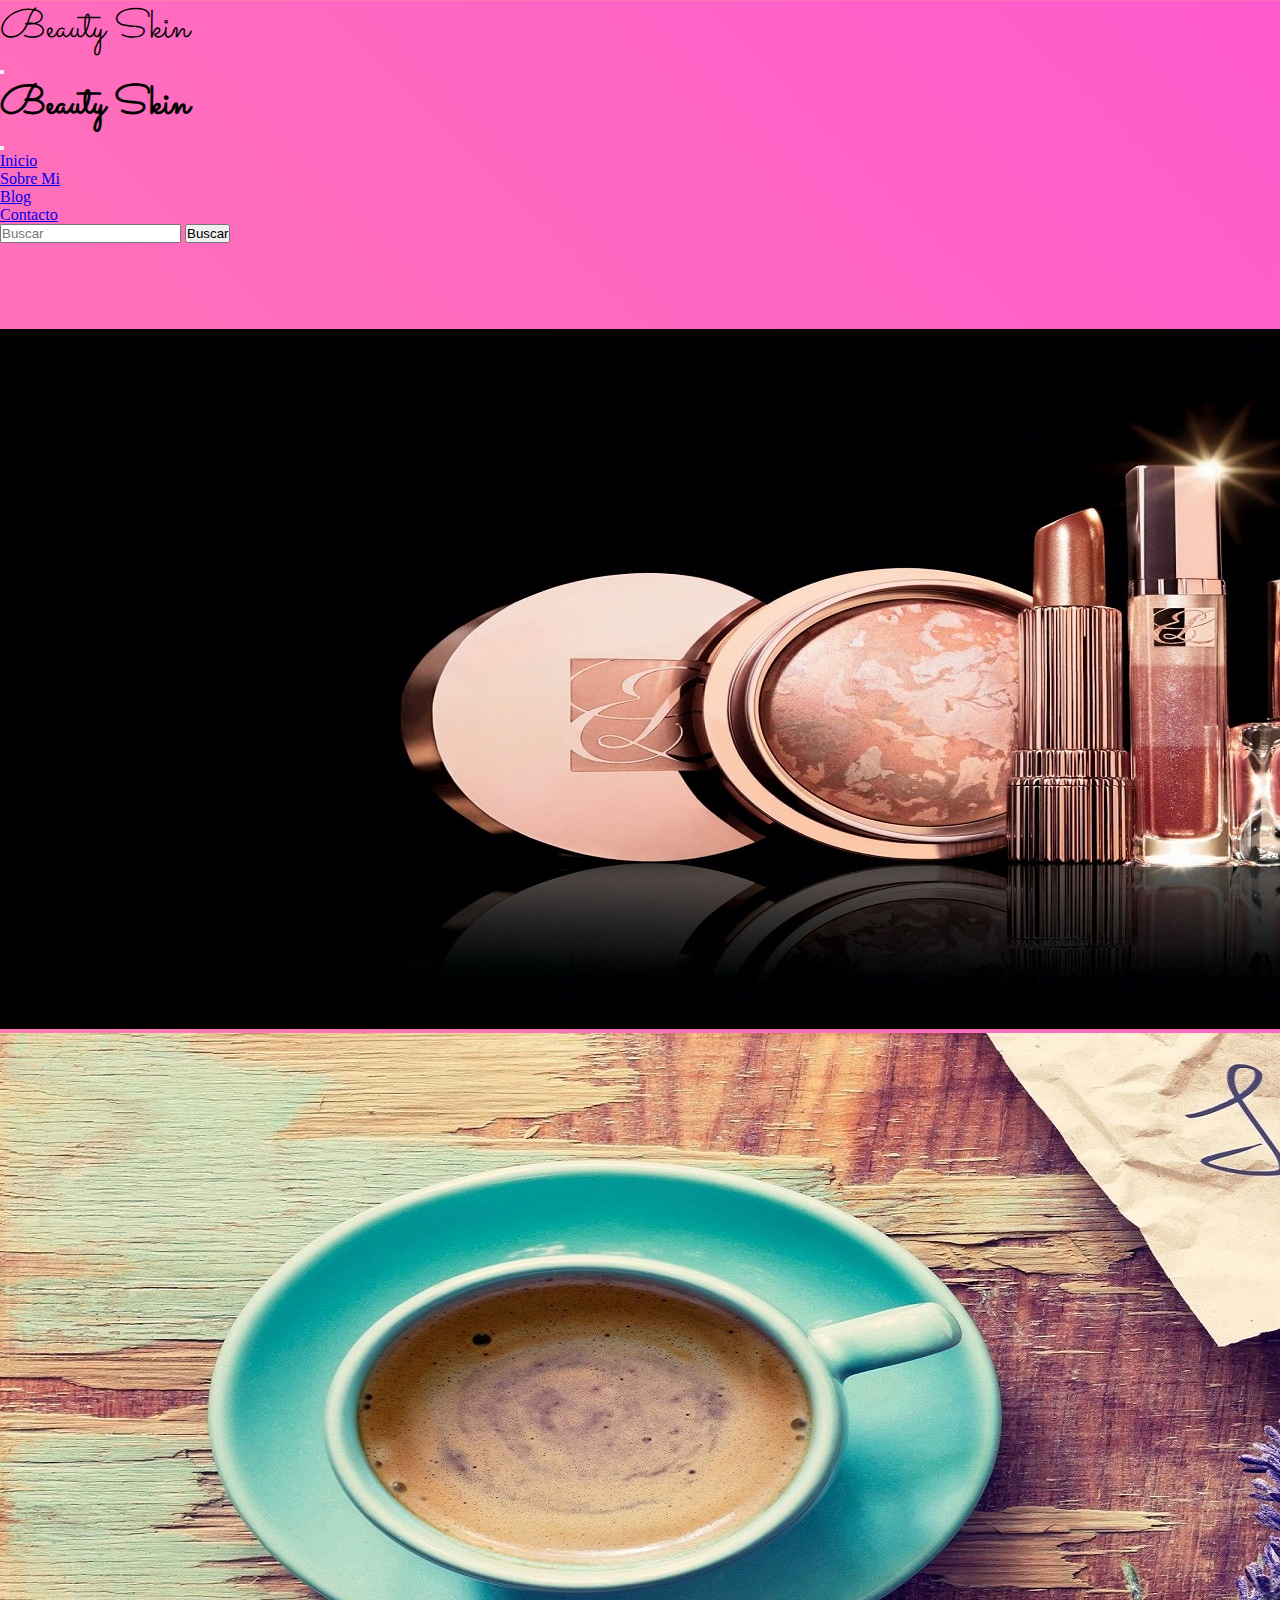
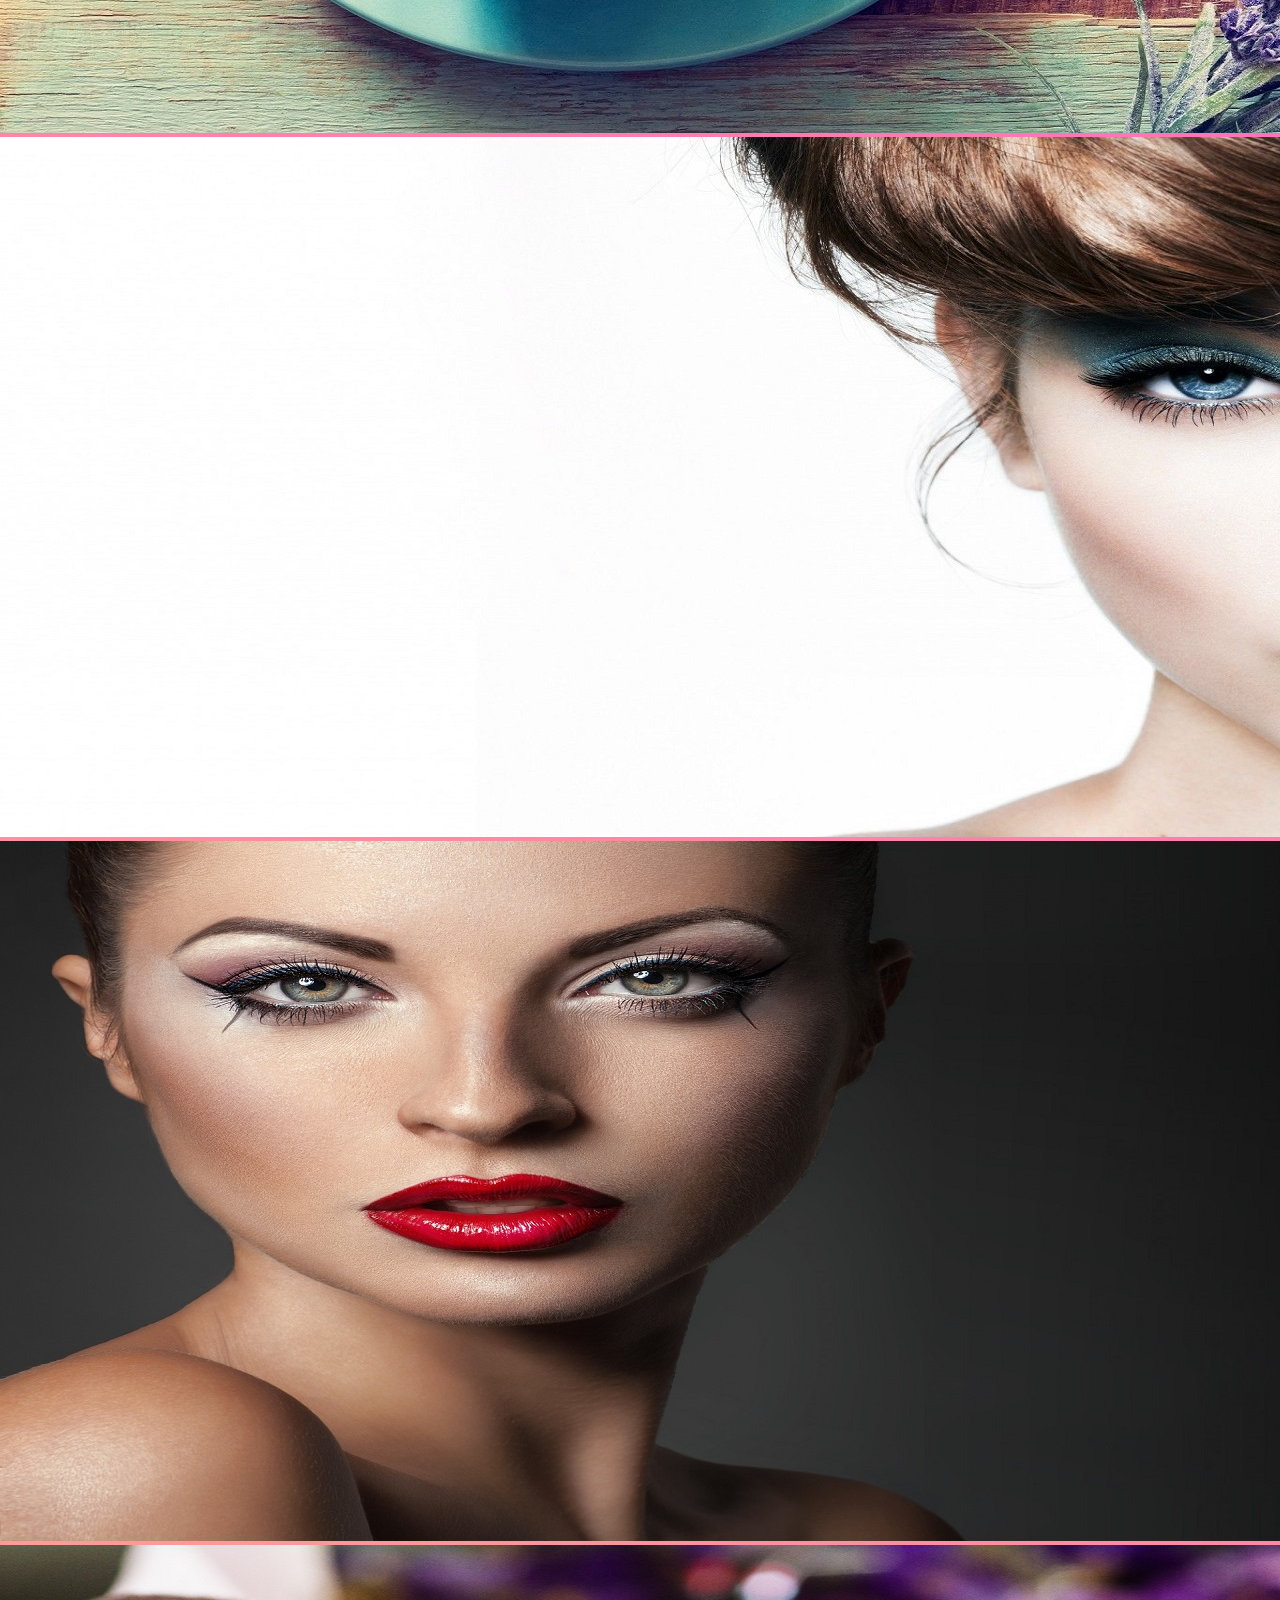
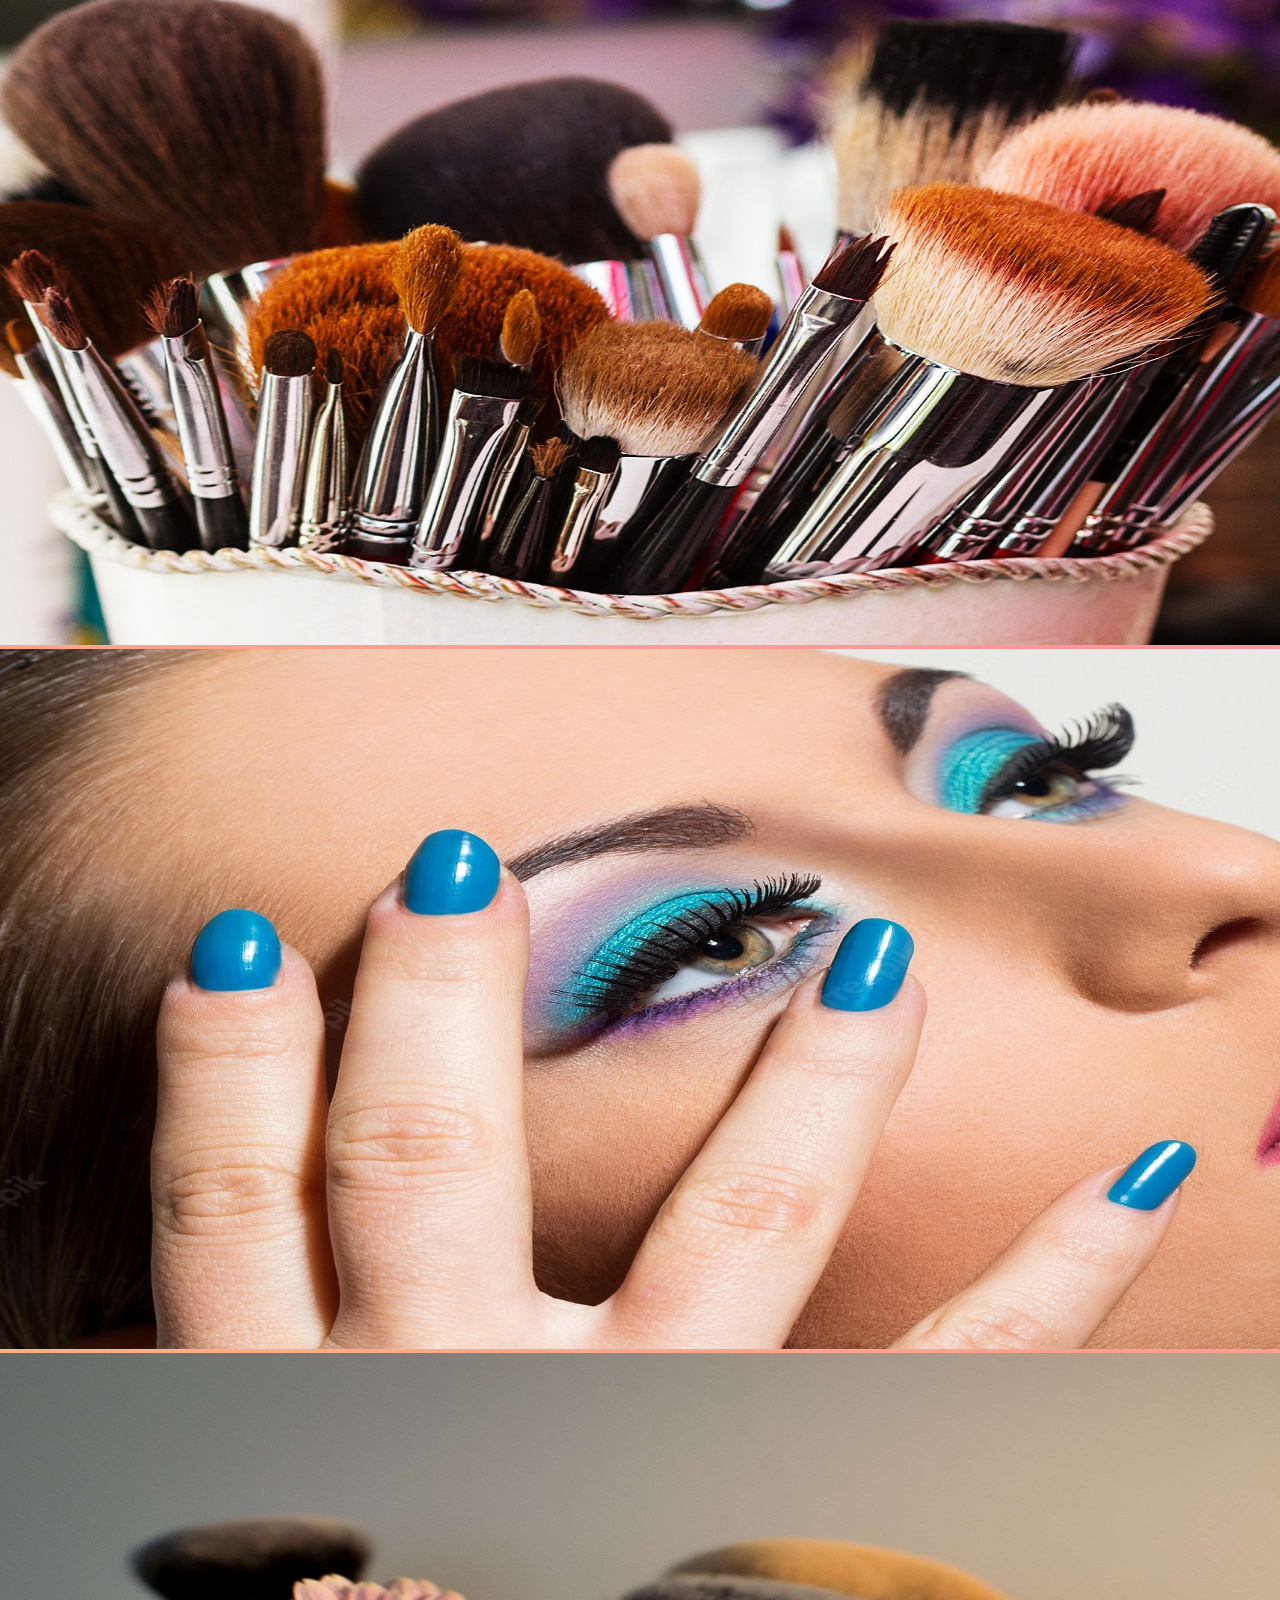
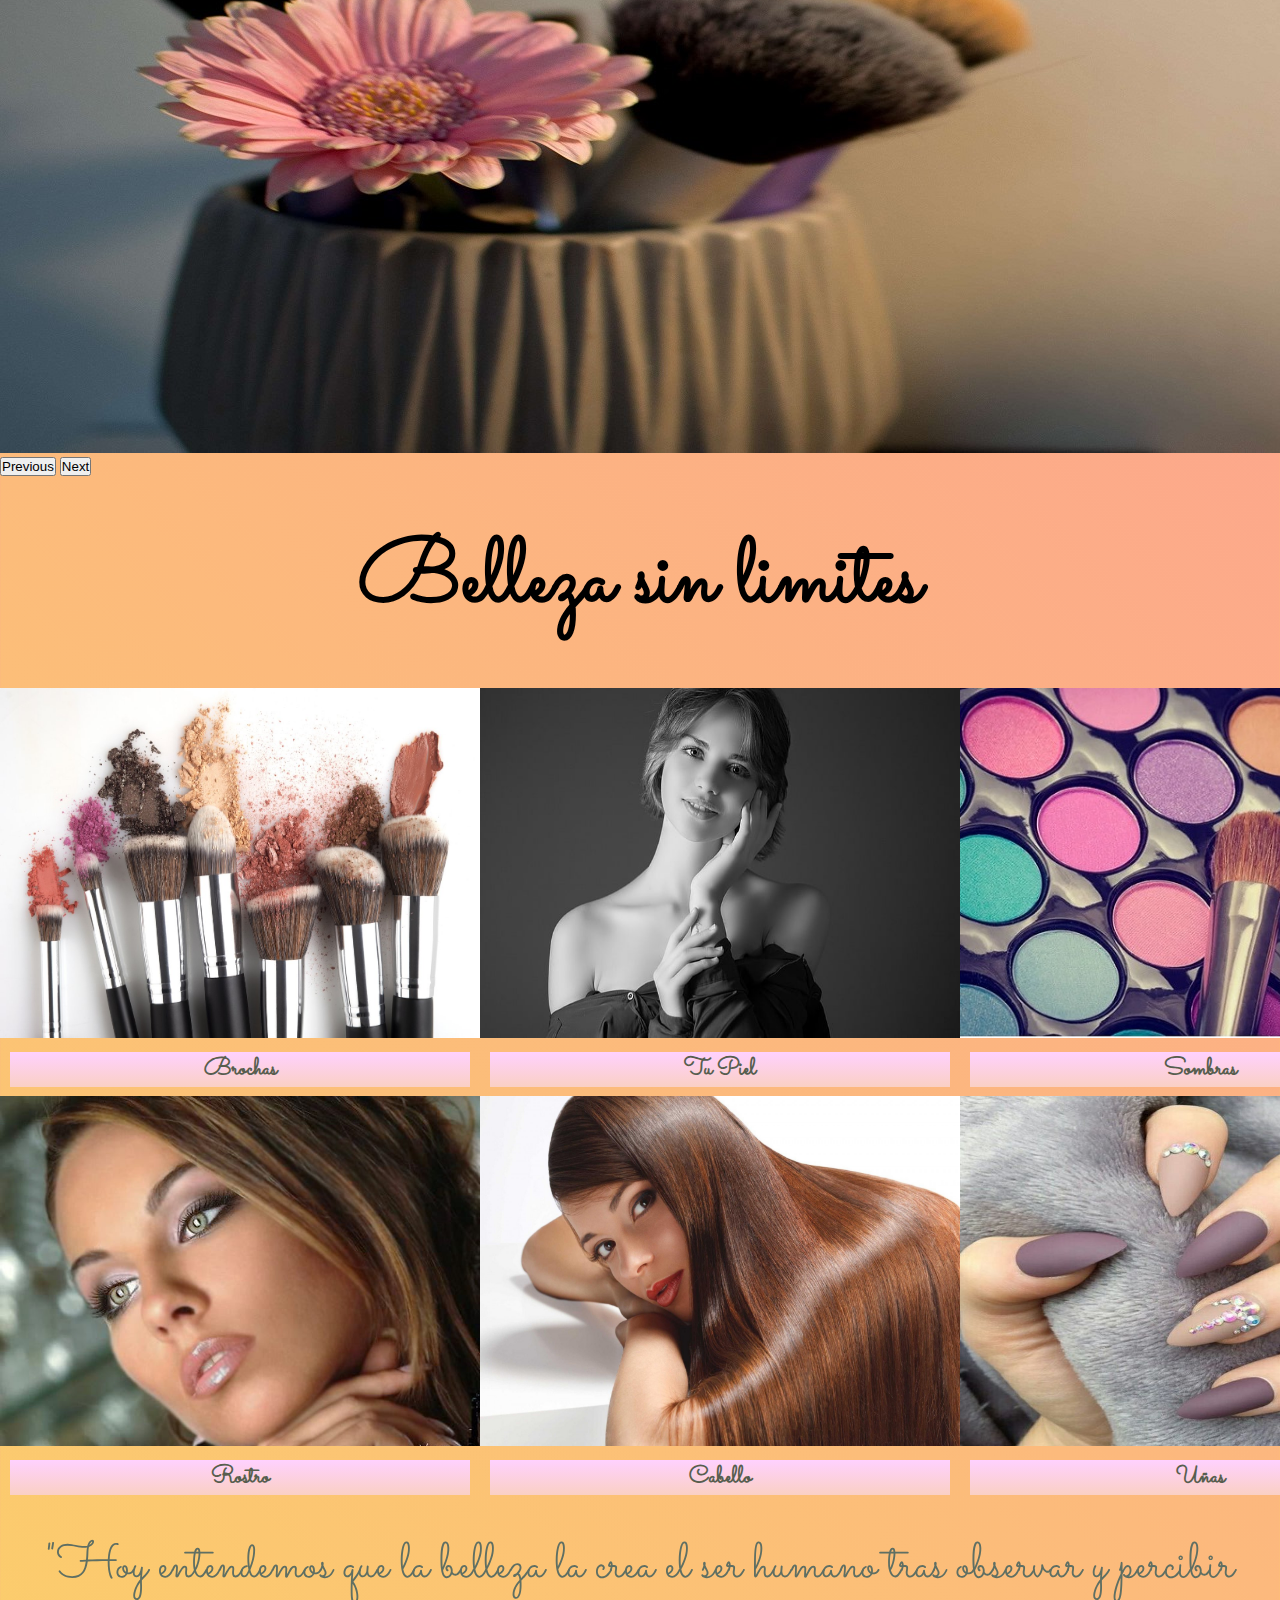
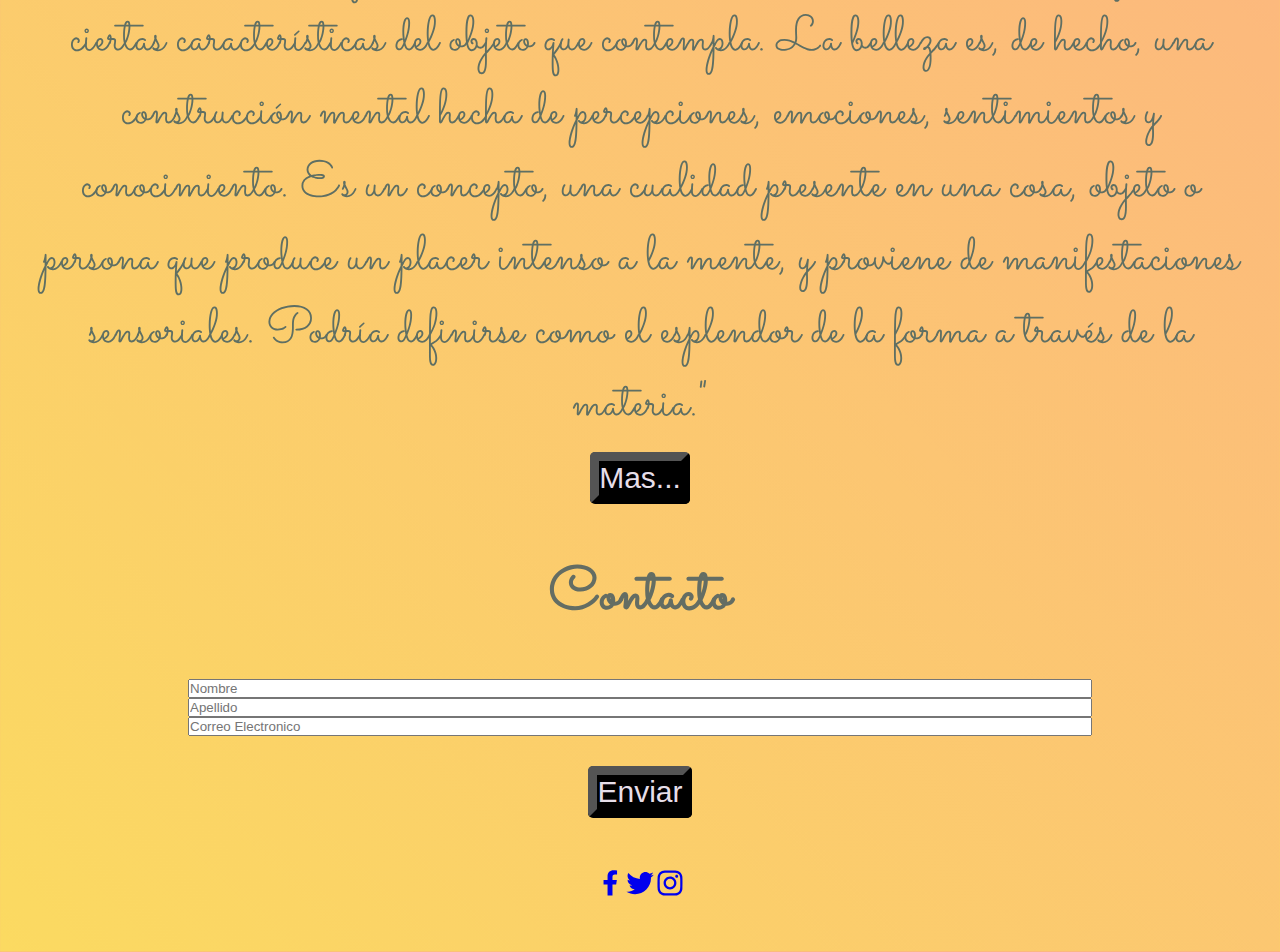
<file: index.html>
<!DOCTYPE html>
<html lang="en">
<head>
  <meta charset="UTF-8">
  <meta http-equiv="X-UA-Compatible" content="IE=edge">
  <meta name="viewport" content="width=device-width, initial-scale=1.0">
    
  <title>HOME</title>
  <link rel="shortcut icon" href="./Imagenes/favicon-3.jpg">
  <link rel="stylesheet" href="style.css">
  <link rel="stylesheet" href="https://cdnjs.cloudflare.com/ajax/libs/animate.css/4.1.1/animate.min.css"/>
  <link href="https://cdn.jsdelivr.net/npm/bootstrap@5.1.3/dist/css/bootstrap.min.css" rel="stylesheet" integrity="sha384-1BmE4kWBq78iYhFldvKuhfTAU6auU8tT94WrHftjDbrCEXSU1oBoqyl2QvZ6jIW3" crossorigin="anonymous">
  <link href="https://cdn.jsdelivr.net/npm/bootstrap@5.2.1/dist/css/bootstrap.min.css" rel="stylesheet" integrity="sha384-iYQeCzEYFbKjA/T2uDLTpkwGzCiq6soy8tYaI1GyVh/UjpbCx/TYkiZhlZB6+fzT" crossorigin="anonymous">
  <script src="https://cdn.jsdelivr.net/npm/bootstrap@5.2.1/dist/js/bootstrap.bundle.min.js" integrity="sha384-u1OknCvxWvY5kfmNBILK2hRnQC3Pr17a+RTT6rIHI7NnikvbZlHgTPOOmMi466C8" crossorigin="anonymous"></script>
  <link rel="preconnect" href="https://fonts.googleapis.com">
  <link rel="preconnect" href="https://fonts.gstatic.com" crossorigin>
  <link href="https://fonts.googleapis.com/css2?family=Rubik+Moonrocks&family=Sacramento&display=swap" rel="stylesheet">
  
</head>


<body>
<header>
  <nav class="navbar navbar-dark bg-dark fixed-top">
      <div class="container-fluid">
          <a class="navbar-brand"><div class="logo">Beauty Skin</div></a>
          <button class="navbar-toggler" type="button" data-bs-toggle="offcanvas" data-bs-target="#offcanvasDarkNavbar" aria-controls="offcanvasDarkNavbar"><span class="navbar-toggler-icon"></span></button>
          <div class="offcanvas offcanvas-end text-bg-dark" tabindex="-1" id="offcanvasDarkNavbar" aria-labelledby="offcanvasDarkNavbarLabel">
          <div class="offcanvas-header">
          <h2 class="offcanvas-title" id="offcanvasDarkNavbarLabel"><div class="logo">Beauty Skin</div></h2>
          <button type="button" class="btn-close btn-close-white" data-bs-dismiss="offcanvas" aria-label="Close"></button>
      </div>
          <div class="offcanvas-body">
              <ul class="navbar-nav justify-content-end flex-grow-1 pe-3">
                  <li class="nav-item"><a class="nav-link active" href="./index.html">Inicio</a></li>
                  <li class="nav-item"><a class="nav-link" href="./secciones/sobremi.html">Sobre Mi</a></li>
                  <li class="nav-item"><a class="nav-link active" href="./secciones/blog.html">Blog</a></li>
                  <li class="nav-item"><a class="nav-link" href="./secciones/contacto.html">Contacto</a></li>
              </ul>
          <form class="d-flex" role="search">
              <input class="form-control me-2" type="search" placeholder="Buscar" aria-label="Search">
              <button class="btn btn-success" type="submit">Buscar</button>
          </form>
      </div>
      </div>
      </div>
  </nav>
  </header>

  <section class="carousel">
    <div id="carouselExampleControls" class="carousel slide" data-bs-ride="carousel">
      <div class="carousel-inner">
        <div class="carousel-item active">
          <img src="./Imagenes/foto-paisaje-2.jpg" class="d-block w-100">
        </div>
        <div class="carousel-item">
          <img src="./Imagenes/foto-paisaje-3.jpg" class="d-block w-100">
        </div>
        <div class="carousel-item">
          <img src="./Imagenes/foto-paisaje-4.jpg" class="d-block w-100">
        </div>
        <div class="carousel-item">
          <img src="./Imagenes/foto-paisaje-5.jpg" class="d-block w-100">
        </div>
        <div class="carousel-item">
          <img src="./Imagenes/foto-paisaje-6.jpg" class="d-block w-100">
        </div>
        <div class="carousel-item">
          <img src="./Imagenes/foto-paisaje-7.jpg" class="d-block w-100">
        </div>
        <div class="carousel-item">
          <img src="./Imagenes/foto-paisaje-8.jpg" class="d-block w-100"> 
        </div>
      </div>
      <button class="carousel-control-prev" type="button" data-bs-target="#carouselExampleControls" data-bs-slide="prev">
        <span class="carousel-control-prev-icon" aria-hidden="true"></span>
        <span class="visually-hidden">Previous</span>
      </button>
      <button class="carousel-control-next" type="button" data-bs-target="#carouselExampleControls" data-bs-slide="next">
        <span class="carousel-control-next-icon" aria-hidden="true"></span>
        <span class="visually-hidden">Next</span>
      </button>
    </div>
  </section>

<h1 class="nombre">Belleza sin limites</h1>

<main class="flex-container">
    <div>
        <img src="./Imagenes/brochas.jpg" width="480" height="350" class="imagenResponsive">
    <div class="box">
        <a href="./secciones/blog.html#brochas"><h2>Brochas</h2></a>  
    </div>    
    </div>

    <div>
      <img src="./Imagenes/piel.jpg" width="480" height="350" class="imagenResponsive">
    <div class="box">
      <a href="./secciones/blog.html#piel"><h2>Tu Piel</h2></a>
    </div>
    </div>

    <div>
      <img src="./Imagenes/sombras.jpg" width="480" height="350" class="imagenResponsive">
    <div class="box">
      <a  href="./secciones/blog.html#sombras"><h2>Sombras</h2></a>
    </div>
    </div>
</main>

<section class="flex-container">
  <div>
    <img src="./Imagenes/rostro.jpg" width="480" height="350" class="imagenResponsive">
<div class="box">
    <a href="./secciones/blog.html#rostro"><h2>Rostro</h2></a>  
</div>    
</div>

<div>
  <img src="./Imagenes/cabello.jpg" width="480" height="350" class="imagenResponsive">
<div class="box">
  <a href="./secciones/blog.html#cabello"><h2>Cabello</h2></a>
</div>
</div>

<div>
  <img src="./Imagenes/uñas.jpg" width="480" height="350" class="imagenResponsive">
<div class="box">
  <a  href="./secciones/blog.html#uñas"><h2>Uñas</h2></a>
</div>
</div>
</section>

<div class="comentario">
    <p>
    "Hoy entendemos que la belleza 
    la crea el ser humano tras observar 
    y percibir ciertas características del objeto 
    que contempla. La belleza es, de hecho, 
    una construcción mental hecha de percepciones,
    emociones, sentimientos y conocimiento.
    Es un concepto, una cualidad presente en una cosa,
    objeto o persona que produce un placer intenso a la mente, 
    y proviene de manifestaciones sensoriales. Podría definirse 
    como el esplendor de la forma a través de la materia."
    </p>
    <div class="box">
    <button type="send" class="dos"><a href="./secciones/sobremi.html">Mas...</a></button>
    </div>
</div>


<footer>
    <h3>Contacto</h3>
    <div class="formularioUno">
        <label for="exampleFormControlInput1" class="form-label"></label>
        <input type="text" class="form-control" id="exampleFormControlInput1" placeholder="Nombre">
        <label for="exampleFormControlInput1" class="form-label"></label>
        <input type="text" class="form-control" id="exampleFormControlInput1" placeholder="Apellido">
        <label for="exampleFormControlInput1" class="form-label"></label>
        <input type="email" class="form-control" id="exampleFormControlInput1" placeholder="Correo Electronico">
    </div>
        <section class="comentarioParte">
      <div class="box">
        <button type="send" class="dos" ><a href="../index.html">Enviar</a></button>
      </div>
    </section>

    <div class="redes">
        <a class="social-link" href="#" target="_blank" aria-label="facebook"><svg width="30" height="30" 
        viewBox="0 0 24 24" fill="none" xmlns="http://www.w3.org/2000/svg" class="svg-icon svg-icon-facebook-logo">
        <path fill-rule="evenodd" clip-rule="evenodd" d="M13.9868 13.1621V21.9841H10.0418V13.1621H6.8418V9.51207H10.0468V6.73207C10.0468 
        3.56707 11.9318 1.82007 14.8148 1.82007C15.7616 1.83321 16.7061 1.91577 17.6408 2.06707V5.17307H16.0448C15.4952 
        5.10007 14.9422 5.28088 14.5419 5.66447C14.1415 6.04807 13.9373 6.59284 13.9868 7.14507V9.51207H17.4868L16.9278 
        13.1621H13.9868Z" fill="currentColor"></path></svg></a>
        
        <a class="social-link" href="#" 
        target="_blank" aria-label="twitter"><svg width="30" height="30" 
        viewBox="0 0 24 24" fill="none" xmlns="http://www.w3.org/2000/svg" 
        class="svg-icon svg-icon-twitter-logo"><path fill-rule="evenodd" 
        clip-rule="evenodd" d="M20.7679 8.20699C20.7912 11.5932 19.4564 
        14.8475 17.0619 17.242C14.6674 19.6365 11.4131 20.9713 8.02688 20.948C5.58911 
        20.9544 3.2014 20.2564 1.15088 18.938C1.50985 18.9771 1.87079 18.9955 2.23188 
        18.993C4.24756 18.9984 6.20627 18.3245 7.79188 17.08C5.87426 17.0472 4.18959 
        15.799 3.59988 13.974C3.8797 14.0187 4.16251 14.0421 4.44588 14.044C4.84342 
        14.0428 5.23922 13.9914 5.62388 13.891C3.53625 13.4666 2.03658 11.6303 2.03788
        9.49999V9.44099C2.65823 9.78763 3.35178 9.98261 4.06188 10.01C2.08967 8.6933 
        1.48213 6.06953 2.67488 4.01999C4.9496 6.82015 8.30584 8.52335 11.9089 8.70599C11.8373 
        8.36899 11.8008 8.0255 11.7999 7.68099C11.8012 5.84293 12.9247 4.19202 14.634
        3.51624C16.3433 2.84045 18.292 3.27679 19.5499 4.61699C20.552 4.4234 21.513 
        4.0573 22.3899 3.53499C22.0555 4.56892 21.3554 5.44537 20.4209 5.99999C21.3101 
        5.89964 22.1793 5.66707 22.9999 5.30999C22.3865 6.20227 21.6272 6.98488 20.7539 
        7.62499C20.7679 7.81999 20.7679 8.01399 20.7679 8.20699Z" fill="currentColor"></path></svg></a>
         
        <a class="social-link" href="#" target="_blank" aria-label="instagram"><svg width="30" height="30" 
          viewBox="0 0 24 24" fill="none" xmlns="http://www.w3.org/2000/svg" 
        class="svg-icon svg-icon-instagram-logo"><path fill-rule="evenodd" clip-rule="evenodd" d="M21.9302 
        16.1229C21.9586 17.6764 21.3791 19.1796 20.3152 20.3119C19.1853 21.3804 17.68 21.9606 16.1252 
        21.9269C14.4742 22.0209 9.52524 22.0209 7.87524 21.9269C6.32151 21.955 4.81816 21.3756 3.68524 
        20.3119C2.61778 19.1818 2.03769 17.6772 2.07024 16.1229C1.97724 14.4719 1.97724 9.52294 2.07024 
        7.87294C2.03979 6.3188 2.61957 4.8146 3.68524 3.68294C4.81792 2.61946 6.32187 2.04157 7.87524 
        2.07294C9.52624 1.97894 14.4752 1.97894 16.1252 2.07294C17.6791 2.04388 19.1828 2.62347 20.3152 
        3.68794C21.3827 4.81807 21.9628 6.32272 21.9302 7.87694C22.0232 9.52794 22.0232 14.4719 21.9302 
        16.1229ZM20.2002 11.9999C20.2002 10.5449 20.3202 7.42194 19.8002 6.10594C19.4575 5.23672 18.7695 
        4.54869 17.9002 4.20594C16.5882 3.68894 13.4612 3.80594 12.0062 3.80594C10.5512 3.80594 7.42824 
        3.68494 6.11224 4.20594C5.24322 4.54899 4.55529 5.23693 4.21224 6.10594C3.69524 7.41794 3.81224 
        10.5449 3.81224 11.9999C3.81224 13.4549 3.69124 16.5779 4.21224 17.8939C4.5556 18.7628 5.24343 
        19.4506 6.11224 19.7939C7.42424 20.3109 10.5522 20.1939 12.0062 20.1939C13.4602 20.1939 16.5842 
        20.3149 17.9002 19.7939C18.7693 19.4509 19.4572 18.763 19.8002 17.8939C20.3192 16.5819 20.2002 
        13.4549 20.2002 11.9999ZM17.1302 11.9999C17.1302 14.8311 14.8354 17.1264 12.0042 17.1269C9.17307 
        17.1275 6.87734 14.8331 6.87624 12.0019C6.87513 9.17077 9.16907 6.8746 12.0002 6.87293C13.361 
        6.87028 14.6668 7.40953 15.6292 8.37155C16.5916 9.33356 17.1314 10.6392 17.1292 
        11.9999H17.1302ZM15.3362 11.9999C15.3362 10.1596 13.8446 8.66749 12.0042 8.66694C10.1639 
        8.66639 8.67134 10.1576 8.67024 11.9979C8.66914 13.8383 10.1599 15.3313 12.0002 15.3329C13.8409 
        15.3318 15.333 13.8406 15.3352 11.9999H15.3362ZM17.3362 7.85895C16.6735 7.85895 16.1362 7.32168 
        16.1362 6.65894C16.1362 5.9962 16.6735 5.45894 17.3362 5.45894C17.999 5.45894 18.5363 5.9962 
        18.5363 6.65894C18.5381 6.97725 18.4127 7.28311 18.1879 7.50847C17.9631 7.73383 17.6576 7.86001 17.3392 
        7.85895H17.3362Z" fill="currentColor"></path></svg></a>
    </div>
</footer>
<script src="https://cdn.jsdelivr.net/npm/@popperjs/core@2.11.6/dist/umd/popper.min.js" integrity="sha384-oBqDVmMz9ATKxIep9tiCxS/Z9fNfEXiDAYTujMAeBAsjFuCZSmKbSSUnQlmh/jp3" crossorigin="anonymous"></script>
<script src="https://cdn.jsdelivr.net/npm/bootstrap@5.2.1/dist/js/bootstrap.min.js" integrity="sha384-7VPbUDkoPSGFnVtYi0QogXtr74QeVeeIs99Qfg5YCF+TidwNdjvaKZX19NZ/e6oz" crossorigin="anonymous"></script>
</body>
</html>
</file>
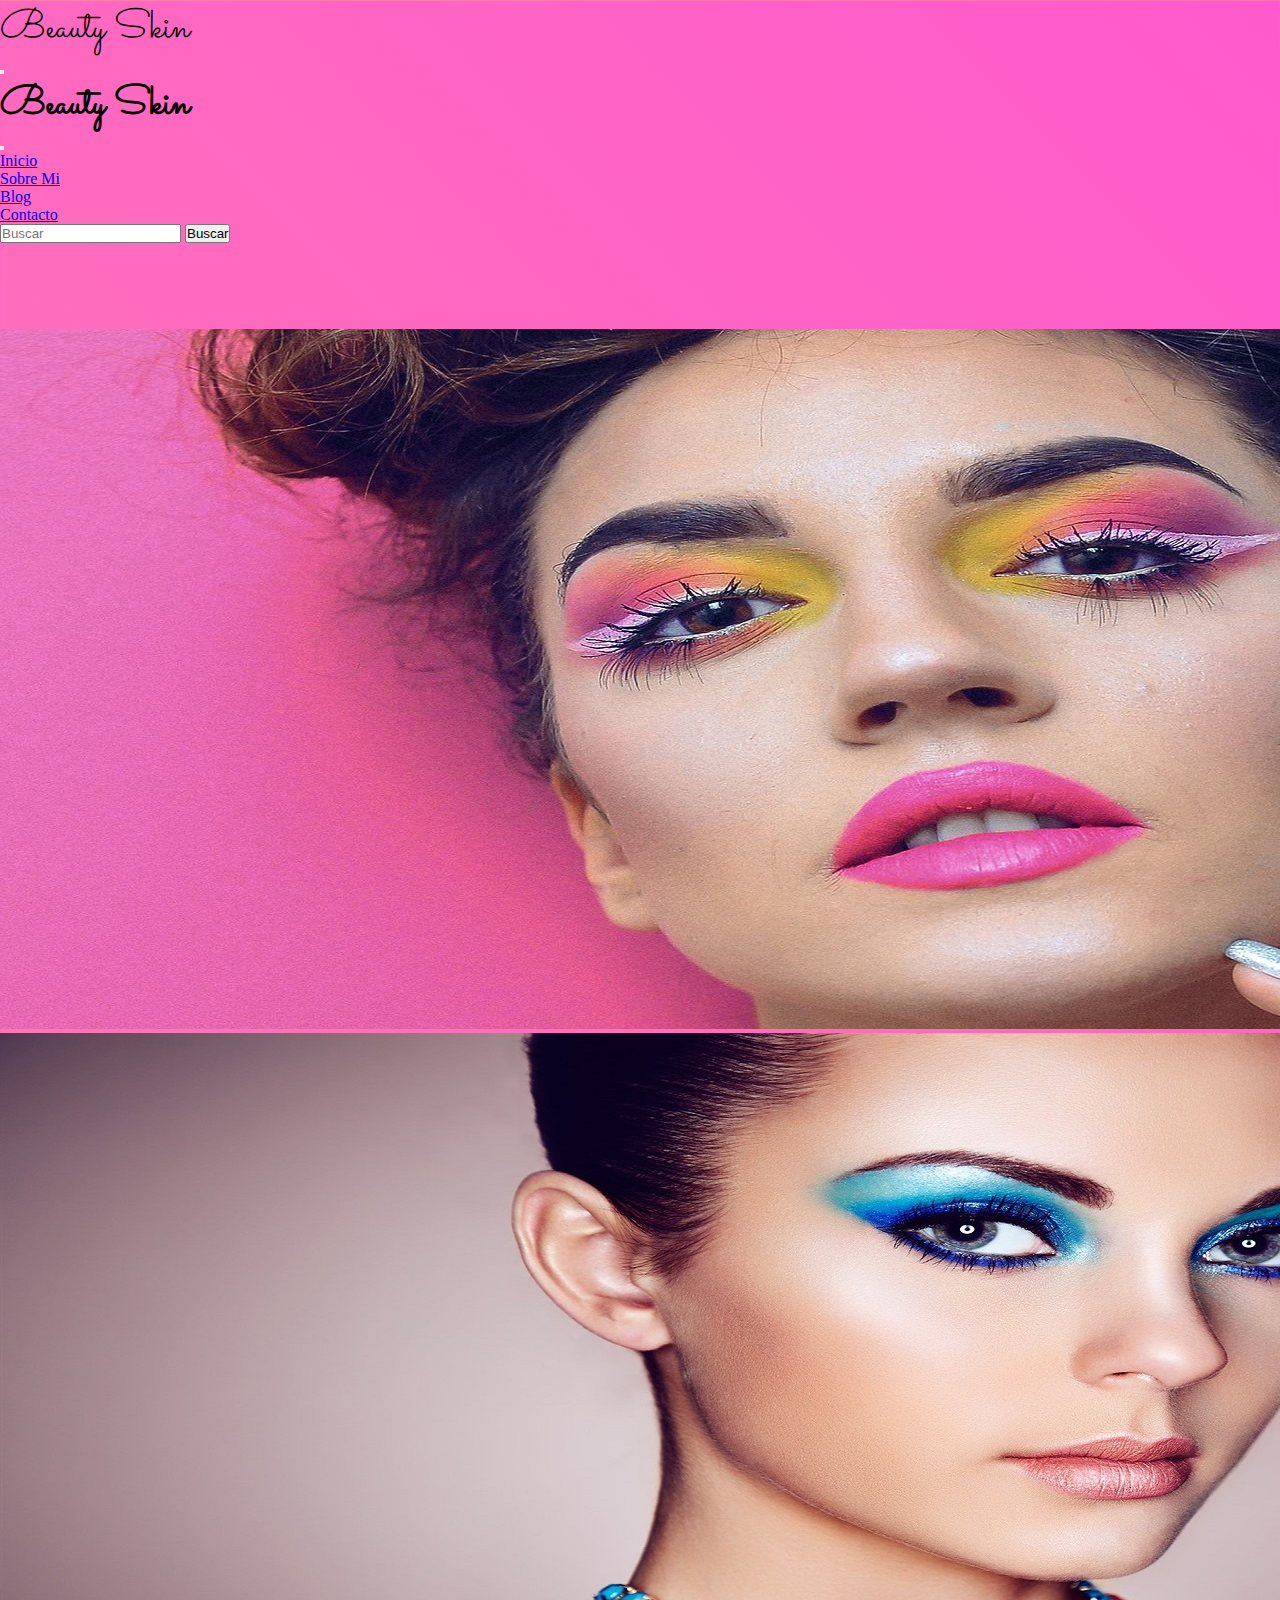
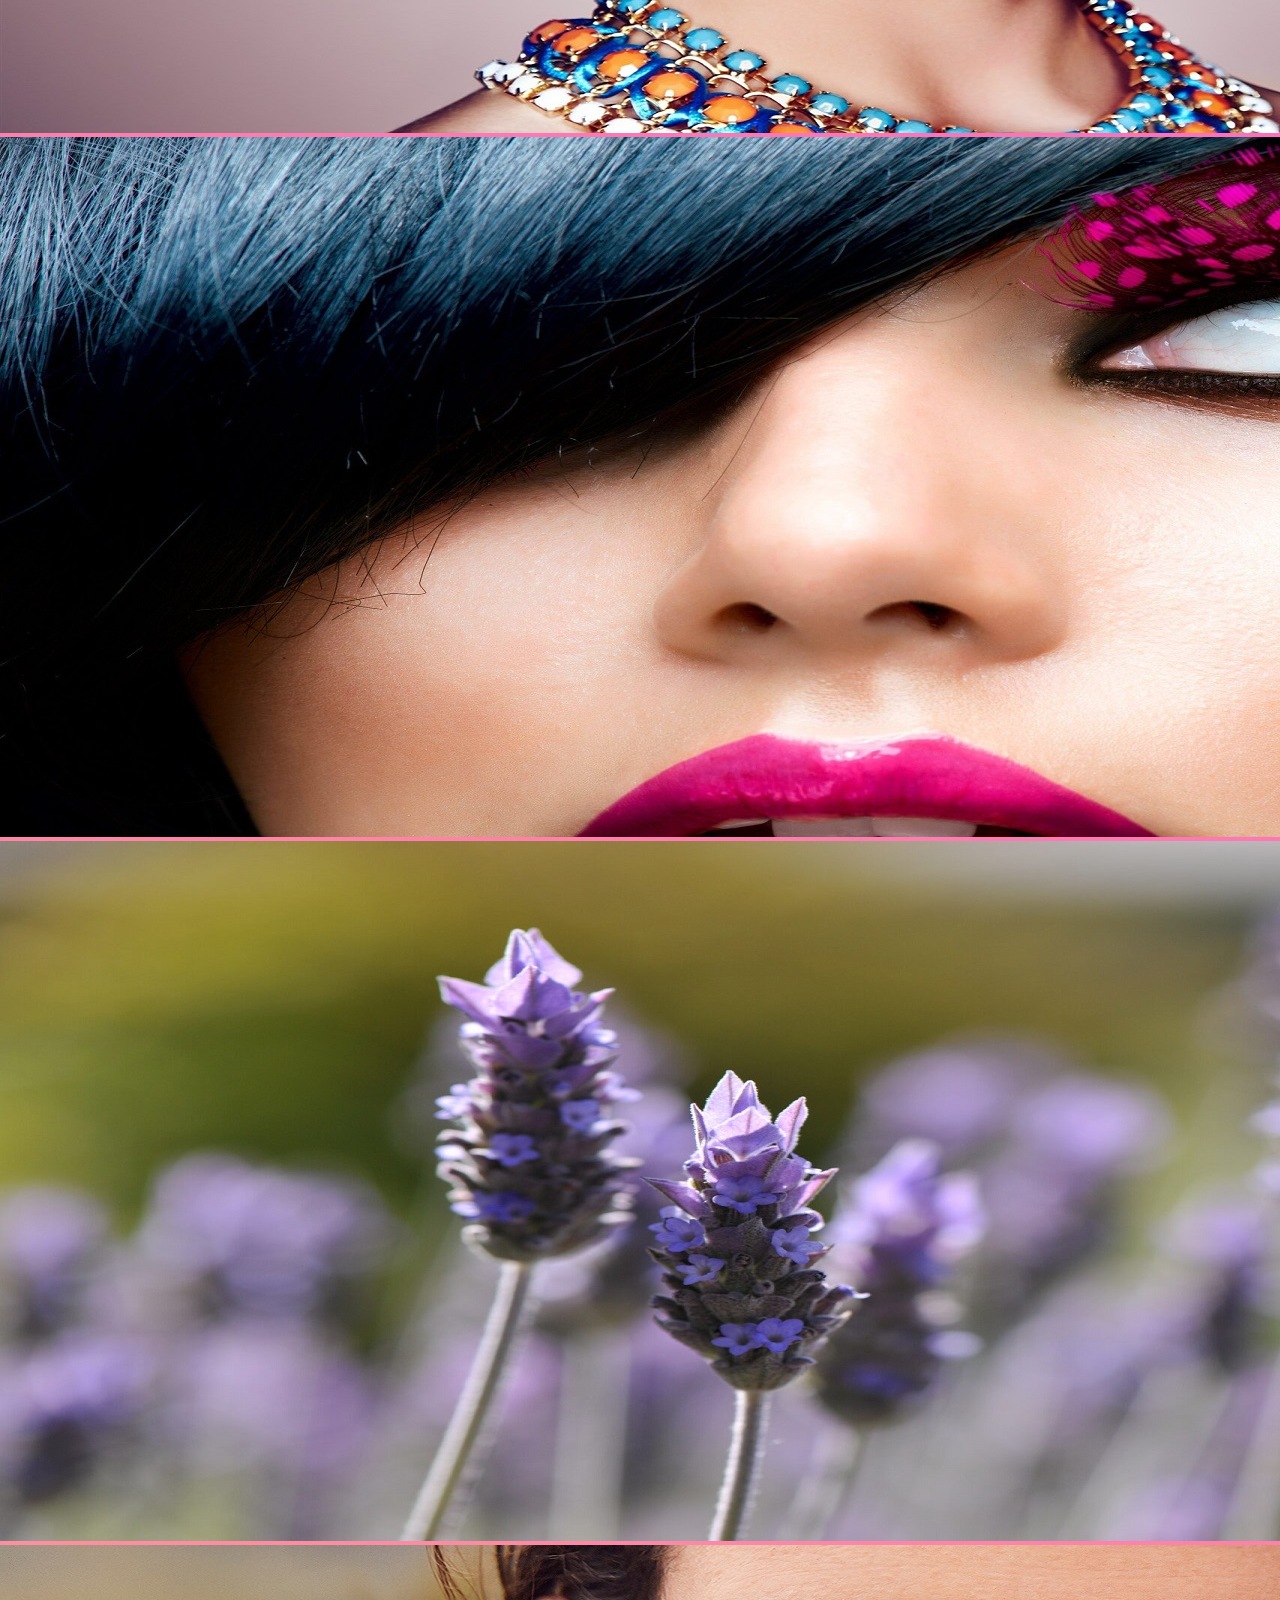
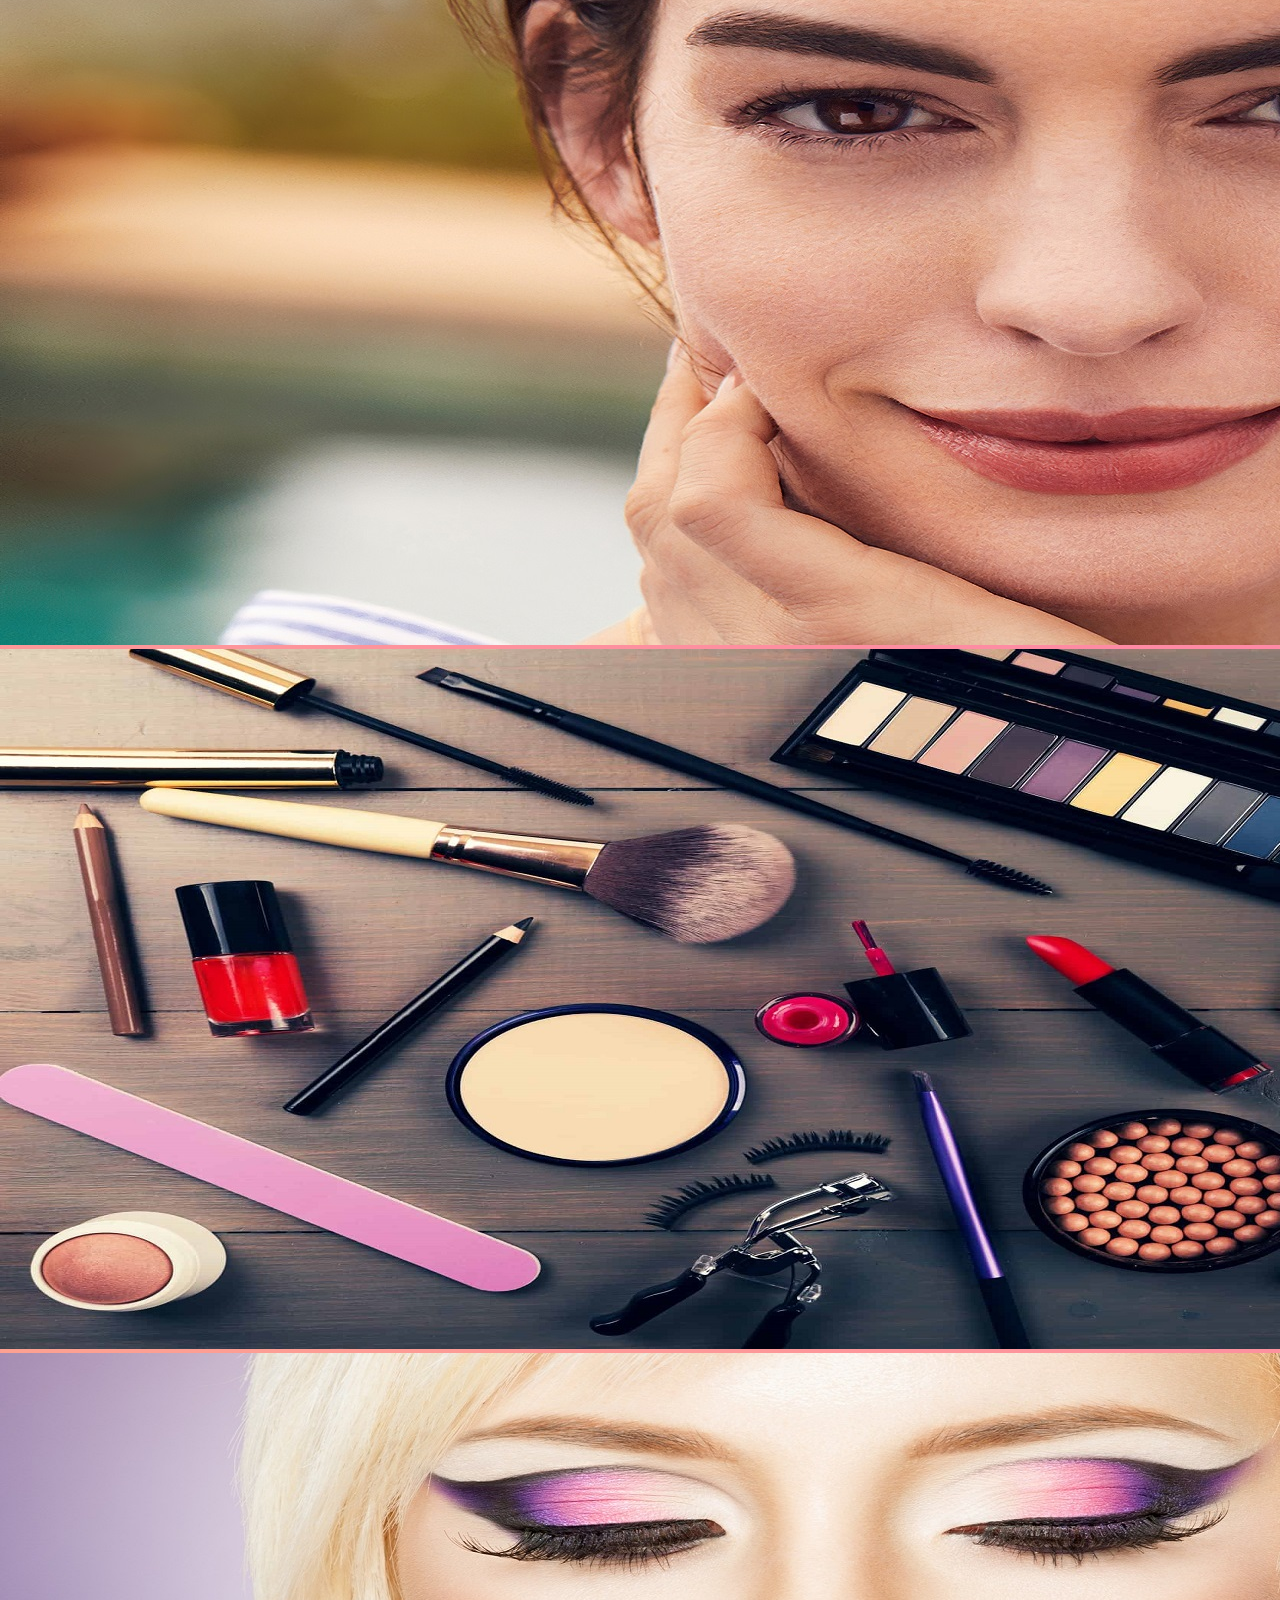
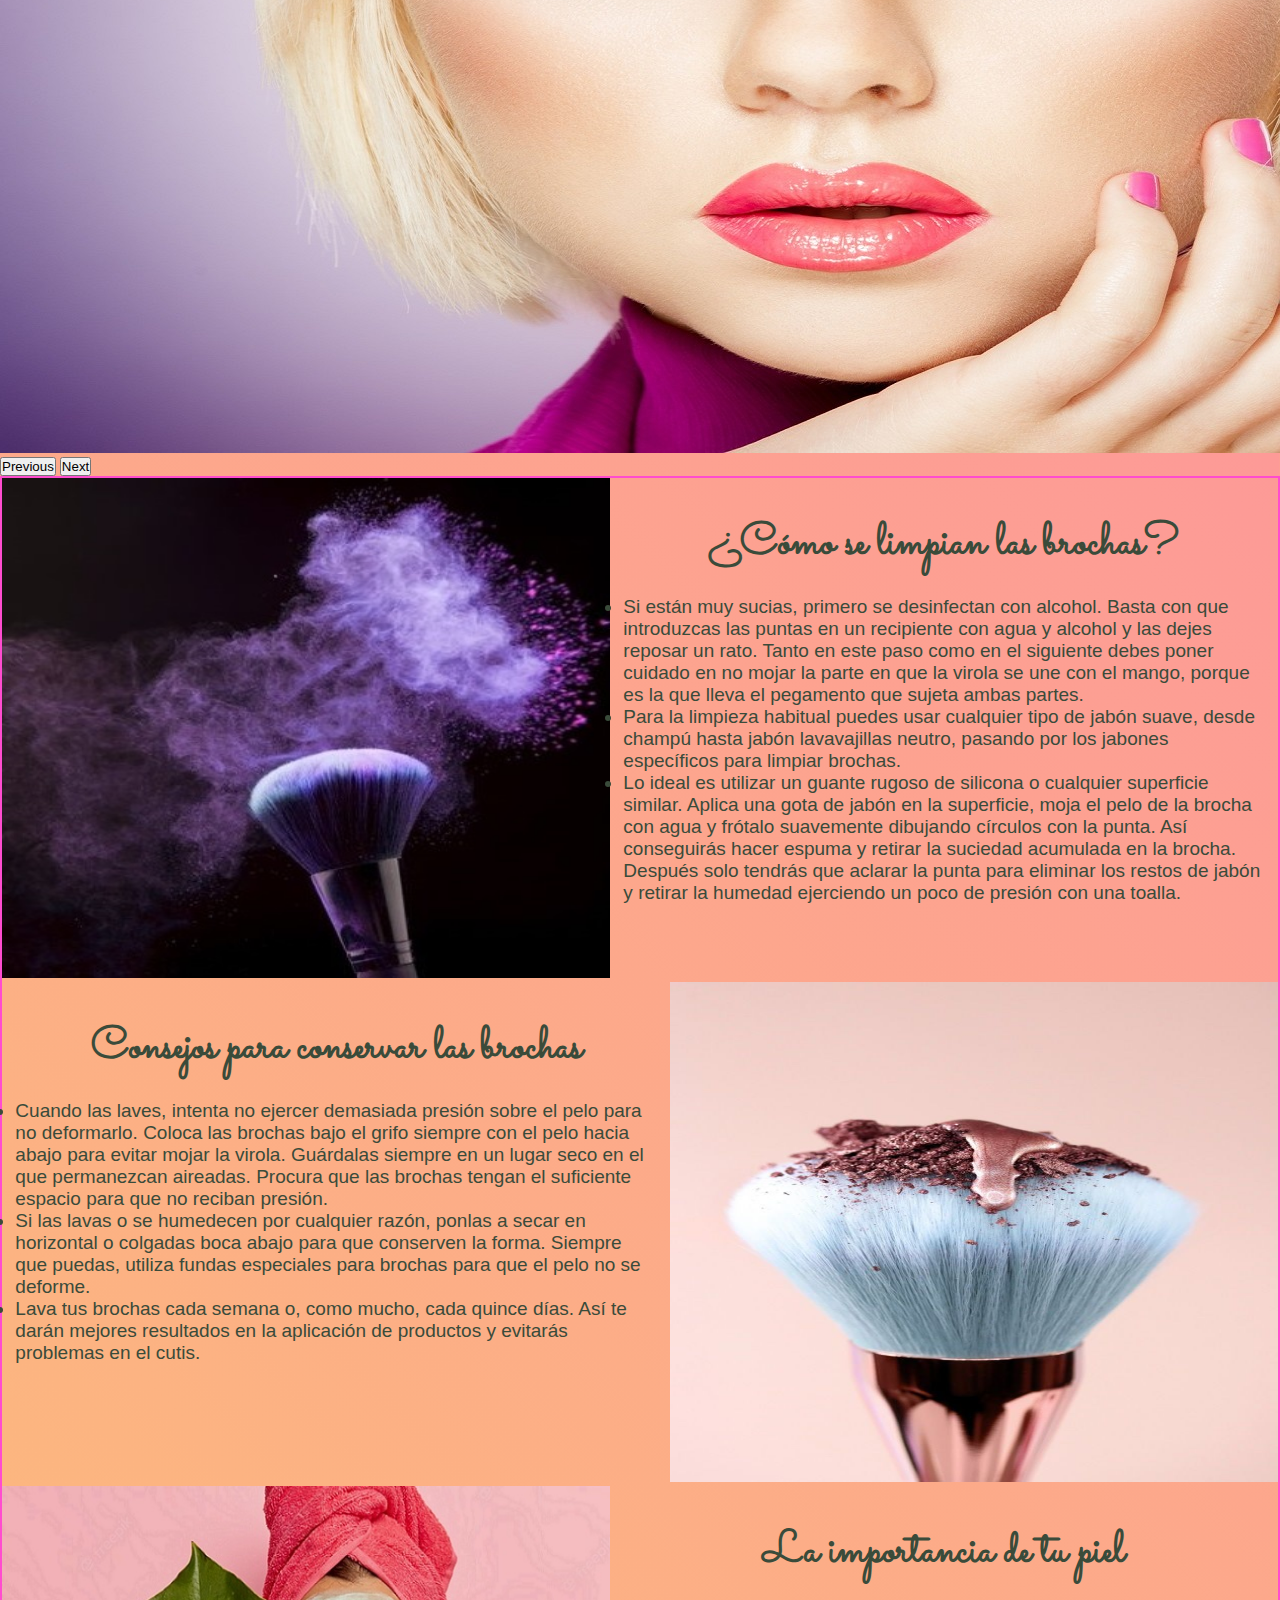
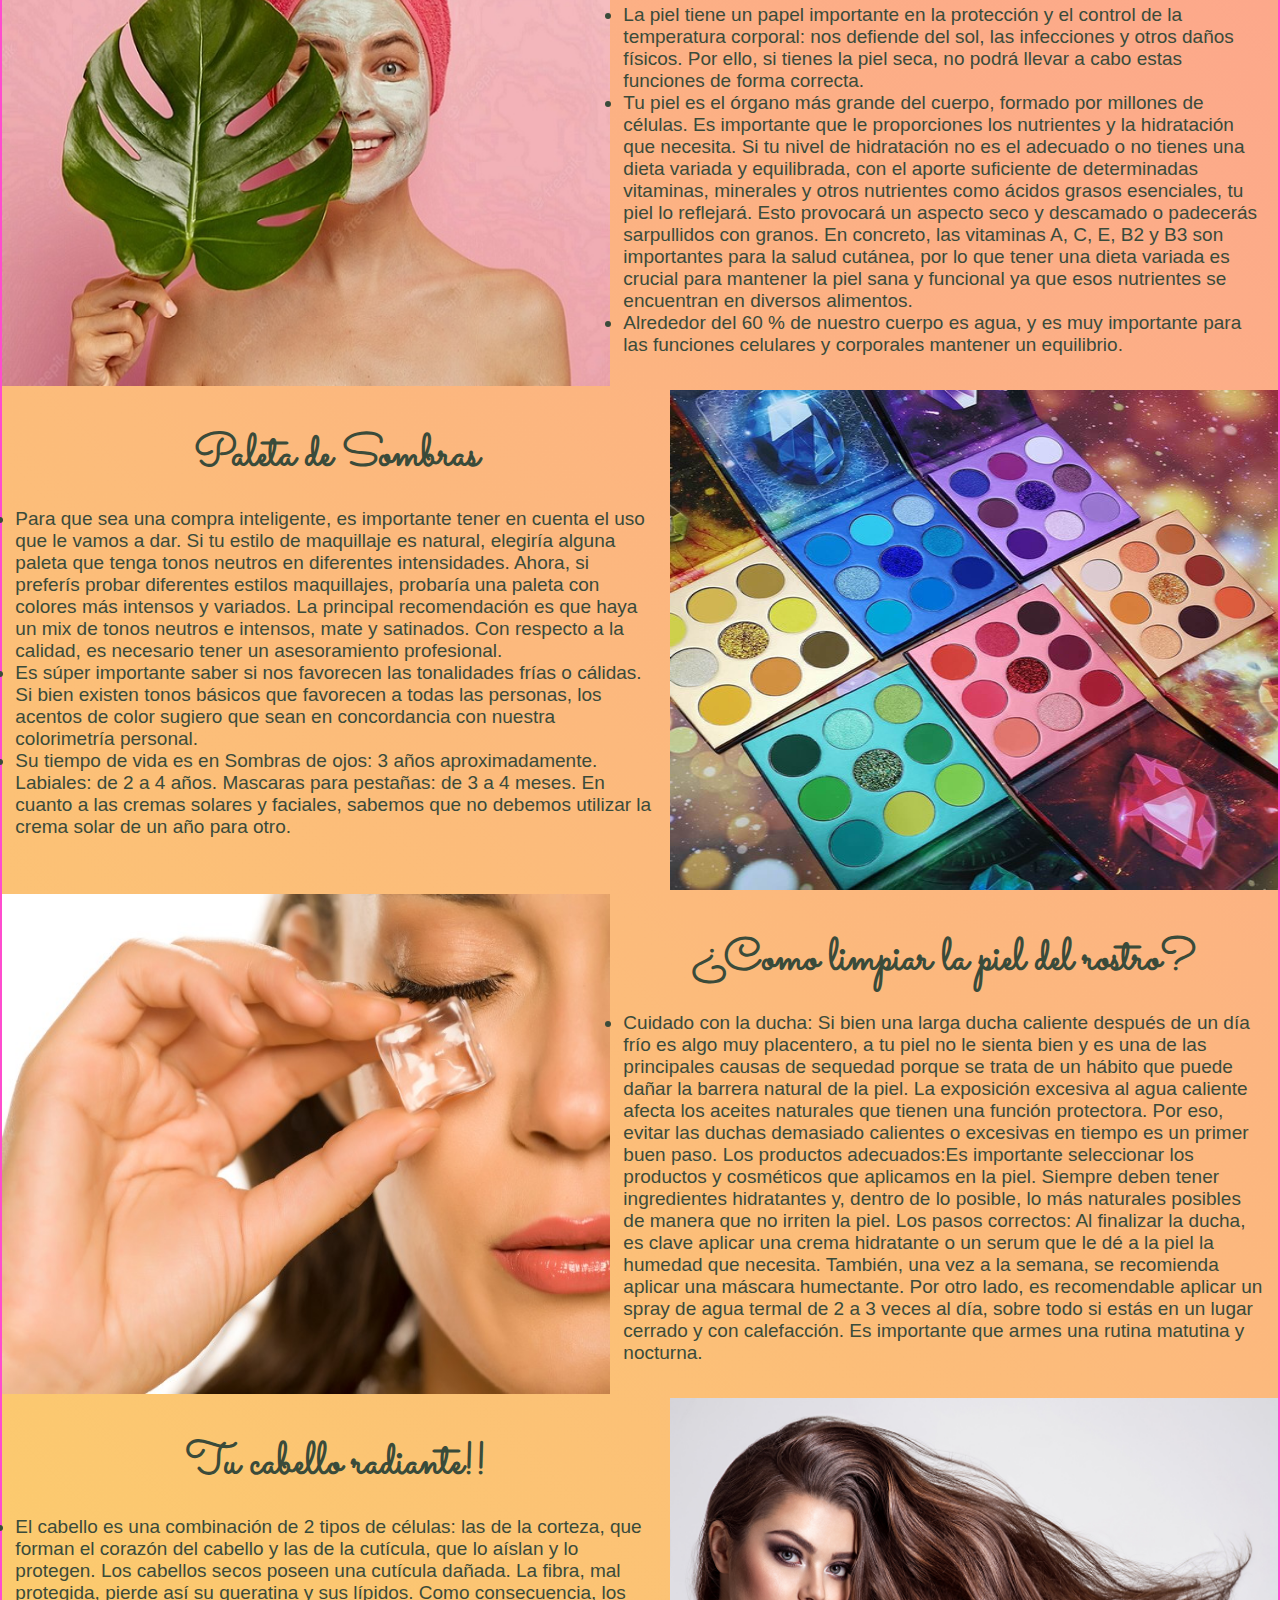
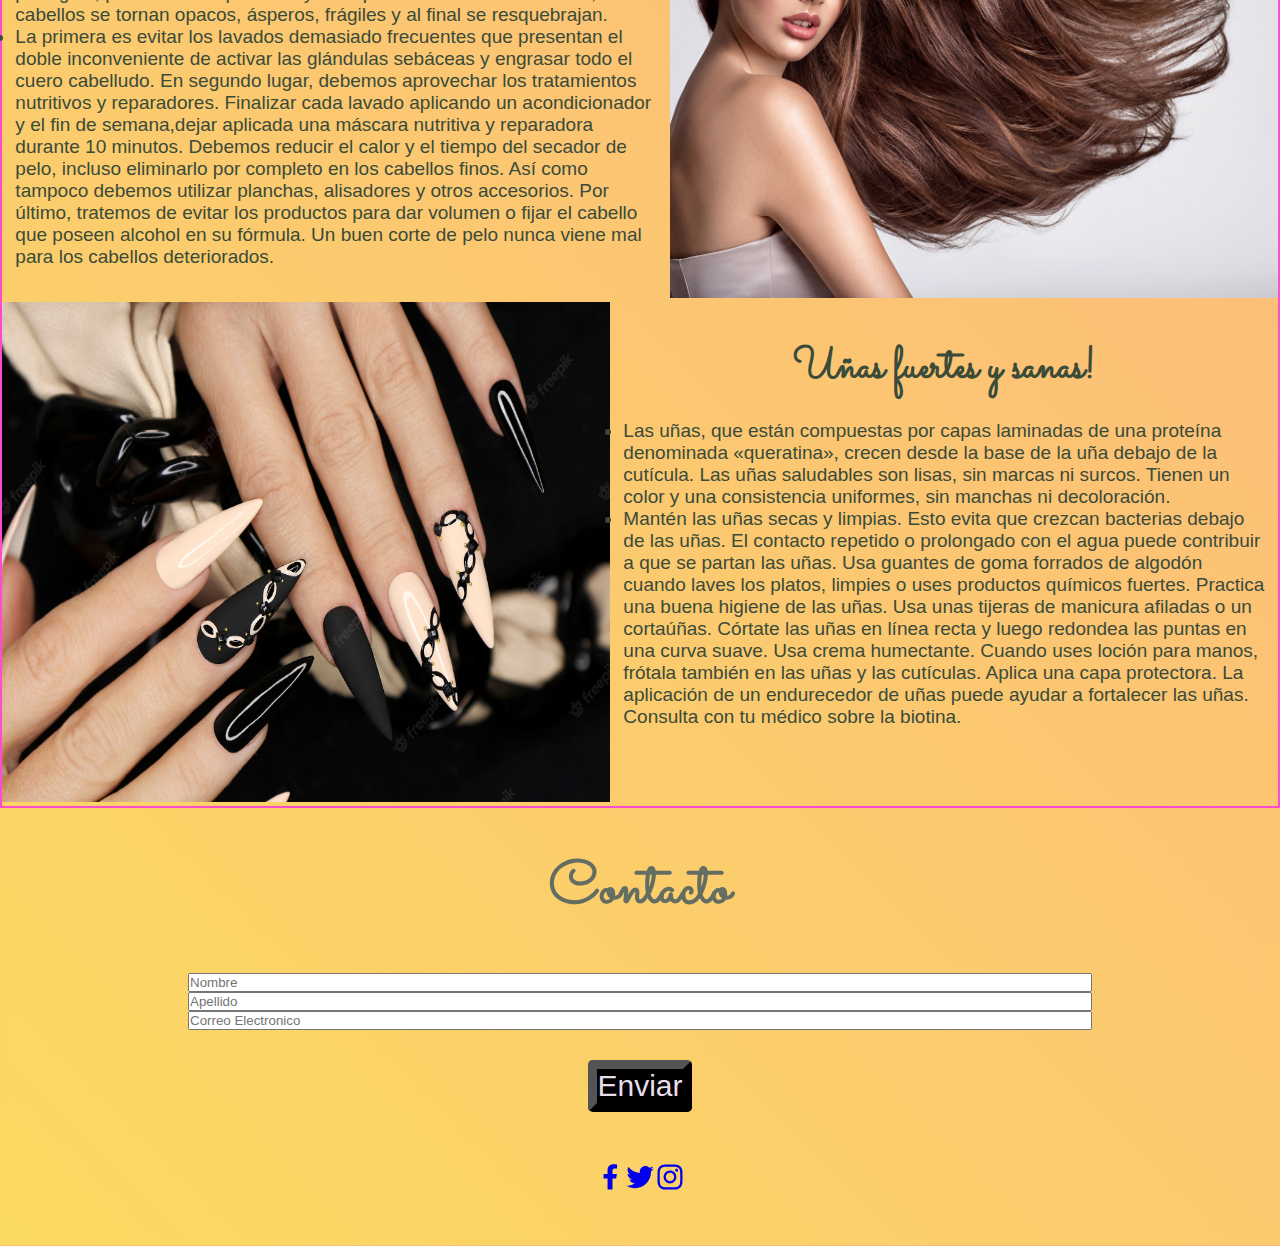
<file: secciones/blog.html>
<!DOCTYPE html>
<html lang="en">
<head>
  <meta charset="UTF-8">
  <meta http-equiv="X-UA-Compatible" content="IE=edge">
  <meta name="viewport" content="width=device-width, initial-scale=1.0">
    
  <title>Blog</title>
  <link rel="shortcut icon" href="../Imagenes/favicon-3.jpg">
  <link rel="stylesheet" href="../style.css">
  <link rel="stylesheet" href="https://cdnjs.cloudflare.com/ajax/libs/animate.css/4.1.1/animate.min.css"/>
  <link href="https://cdn.jsdelivr.net/npm/bootstrap@5.1.3/dist/css/bootstrap.min.css" rel="stylesheet" integrity="sha384-1BmE4kWBq78iYhFldvKuhfTAU6auU8tT94WrHftjDbrCEXSU1oBoqyl2QvZ6jIW3" crossorigin="anonymous">
  <link href="https://cdn.jsdelivr.net/npm/bootstrap@5.2.1/dist/css/bootstrap.min.css" rel="stylesheet" integrity="sha384-iYQeCzEYFbKjA/T2uDLTpkwGzCiq6soy8tYaI1GyVh/UjpbCx/TYkiZhlZB6+fzT" crossorigin="anonymous">
  <script src="https://cdn.jsdelivr.net/npm/bootstrap@5.2.1/dist/js/bootstrap.bundle.min.js" integrity="sha384-u1OknCvxWvY5kfmNBILK2hRnQC3Pr17a+RTT6rIHI7NnikvbZlHgTPOOmMi466C8" crossorigin="anonymous"></script>
  <link rel="preconnect" href="https://fonts.googleapis.com">
  <link rel="preconnect" href="https://fonts.gstatic.com" crossorigin>
  <link href="https://fonts.googleapis.com/css2?family=Rubik+Moonrocks&family=Sacramento&display=swap" rel="stylesheet">
</head>

<body>
    <header>
        <nav class="navbar navbar-dark bg-dark fixed-top">
            <div class="container-fluid">
                <a class="navbar-brand"><div class="logo">Beauty Skin</div></a>
                <button class="navbar-toggler" type="button" data-bs-toggle="offcanvas" data-bs-target="#offcanvasDarkNavbar" aria-controls="offcanvasDarkNavbar"><span class="navbar-toggler-icon"></span></button>
                <div class="offcanvas offcanvas-end text-bg-dark" tabindex="-1" id="offcanvasDarkNavbar" aria-labelledby="offcanvasDarkNavbarLabel">
                <div class="offcanvas-header">
                <h2 class="offcanvas-title" id="offcanvasDarkNavbarLabel"><div class="logo">Beauty Skin</div></h2>
                <button type="button" class="btn-close btn-close-white" data-bs-dismiss="offcanvas" aria-label="Close"></button>
            </div>
                <div class="offcanvas-body">
                    <ul class="navbar-nav justify-content-end flex-grow-1 pe-3">
                        <li class="nav-item"><a class="nav-link active" href="../index.html">Inicio</a></li>
                        <li class="nav-item"><a class="nav-link" href="./sobremi.html">Sobre Mi</a></li>
                        <li class="nav-item"><a class="nav-link active" href="./blog.html">Blog</a></li>
                       <li class="nav-item"><a class="nav-link" href="./contacto.html">Contacto</a></li>
                    </ul>
                <form class="d-flex" role="search">
                    <input class="form-control me-2" type="search" placeholder="Buscar" aria-label="Search">
                    <button class="btn btn-success" type="submit">Buscar</button>
                </form>
            </div>
            </div>
            </div>
        </nav>
        </header>

<section class="carousel">
    <div id="carouselExampleControls" class="carousel slide" data-bs-ride="carousel">
      <div class="carousel-inner">
        <div class="carousel-item active">
          <img src="../Imagenes/carrousel-blog-5.jpg" class="d-block w-100">
        </div>
        <div class="carousel-item">
          <img src="../Imagenes/carrousel-blog-2.jpg" class="d-block w-100">
        </div>
        <div class="carousel-item">
          <img src="../Imagenes/carrousel-blog.jpg" class="d-block w-100">
        </div>
        <div class="carousel-item">
          <img src="../Imagenes/carrousel-blog-3.jpg" class="d-block w-100">
        </div>
        <div class="carousel-item">
          <img src="../Imagenes/carrousel-blog-4.jpg" class="d-block w-100">
        </div>
        <div class="carousel-item">
          <img src="../Imagenes/carrousel-blog-6.jpg" class="d-block w-100">
        </div>
        <div class="carousel-item">
          <img src="../Imagenes/carrousel-blog-7.jpg" class="d-block w-100"> 
        </div>
      </div>
      <button class="carousel-control-prev" type="button" data-bs-target="#carouselExampleControls" data-bs-slide="prev">
        <span class="carousel-control-prev-icon" aria-hidden="true"></span>
        <span class="visually-hidden">Previous</span>
      </button>
      <button class="carousel-control-next" type="button" data-bs-target="#carouselExampleControls" data-bs-slide="next">
        <span class="carousel-control-next-icon" aria-hidden="true"></span>
        <span class="visually-hidden">Next</span>
      </button>
    </div>
  </section>


<main class="brochas">
<section class="blog">
    <div class="foto">
        <img src="../Imagenes/foto-blog-1.jpg" width="608" height="500" class="imagenResponsive">
    </div>

    <div class="limpieza">
        <ul id="bochas">
            <h2>¿Cómo se limpian las brochas?</h2>
            <li>
               Si están muy sucias,  primero se desinfectan con alcohol. 
               Basta con que introduzcas las puntas  
                en un recipiente con agua y alcohol y las dejes reposar 
               un rato. 
               Tanto en este paso como en el siguiente debes poner cuidado en 
               no mojar la parte en que la virola se une con el mango, 
               porque es la que lleva el pegamento que sujeta ambas partes.
            </li>
            <li>
               Para la limpieza habitual puedes usar cualquier tipo de jabón suave,
               desde champú hasta jabón lavavajillas neutro, pasando por los jabones 
               específicos para limpiar brochas.
            </li>
            <li>
              Lo ideal es utilizar un guante rugoso de silicona o cualquier 
              superficie similar. Aplica una gota de jabón en la superficie, 
              moja el pelo de la brocha con agua y frótalo suavemente dibujando 
              círculos con la punta. Así conseguirás hacer espuma y retirar 
              la suciedad acumulada en la brocha. Después solo tendrás que aclarar 
              la punta para eliminar los restos de jabón y retirar la humedad 
              ejerciendo un poco de presión con una toalla.
            </li>
        </ul>
    </div>
</section>
    
<section class="blog">
<div>
    <spam class="fotoOcultaDeskop">
        <img src="../Imagenes/foto-blog-3.jpg" width="608" height="500" class="imagenResponsive">
    </spam>
</div>
   
<div class="limpieza">
    <ul>
         <h2>Consejos para conservar las brochas</h2>
        <li>
            Cuando las laves, intenta no ejercer demasiada presión sobre el pelo 
            para no deformarlo. Coloca las brochas bajo el grifo siempre con el pelo 
            hacia abajo para evitar mojar la virola.
            Guárdalas siempre en un lugar seco en el que permanezcan aireadas. 
            Procura que las brochas tengan el suficiente espacio para que no 
            reciban presión.
        </li>
        <li>
            Si las lavas o se humedecen por cualquier razón, ponlas a secar 
            en horizontal o colgadas boca abajo para que conserven la forma.
            Siempre que puedas, 
            utiliza fundas especiales para brochas para que el pelo no se deforme.
        </li>
        <li>
            Lava tus brochas cada semana o, como mucho, cada quince días. 
            Así te darán mejores resultados en la aplicación de productos 
            y evitarás problemas en el cutis.
        </li>
    </ul>
</div>  
</div>     
    <span  class="imagenOcultaMobile">
        <img src="../Imagenes/foto-blog-3.jpg" width="608" height="500" class="imagenResponsive">
    </span> 
</section>

<section class="blog">
    <div class="foto">
        <img src="../Imagenes/foto-blog-2.jpg" width="608" height="500" class="imagenResponsive">
    </div>

    
    <div class="limpieza">
        <ul id="bochas">
            <h2>La importancia de tu piel</h2>
            <li>
               La piel tiene un papel importante en la protección 
               y el control de la temperatura corporal: nos defiende 
               del sol, las infecciones y otros daños físicos. 
               Por ello, si tienes la piel seca, no podrá llevar 
               a cabo estas funciones de forma correcta.
            </li>
            <li>
              Tu piel es el órgano más grande del cuerpo, 
              formado por millones de células. 
              Es importante que le proporciones los nutrientes 
              y la hidratación que necesita. 
              Si tu nivel de hidratación no es el adecuado 
              o no tienes una dieta variada y equilibrada, 
              con el aporte suficiente de determinadas vitaminas, 
              minerales y otros nutrientes como ácidos grasos 
              esenciales, tu piel lo reflejará.
              Esto provocará un aspecto seco y descamado 
              o padecerás sarpullidos con granos. 
              En concreto, las vitaminas A, C, E, B2 y B3 
              son importantes para la salud cutánea, 
              por lo que tener una dieta variada es crucial 
              para mantener la piel sana y funcional ya que 
              esos nutrientes se encuentran en diversos 
              alimentos.
            </li>
            <li>
              Alrededor del 60 % de nuestro cuerpo es agua,
              y es muy importante para las funciones celulares 
              y corporales mantener un equilibrio. 
            </li>
        </ul>
    </div>
</section>

<section class="blog">
    <div class="fotoOcultaDeskop">
        <img src="../Imagenes/foto-blog-4.jpg" width="608" height="500" class="imagenResponsive">
    </div>
    <div class="limpieza">
        <ul>
        <h2>Paleta de Sombras</h2>
          <li>
            Para que sea una compra inteligente, 
            es importante tener en cuenta el uso que 
            le vamos a dar. Si tu estilo de maquillaje 
            es natural, elegiría alguna paleta que tenga 
            tonos neutros en diferentes intensidades. 
            Ahora, si preferís probar diferentes estilos 
            maquillajes, probaría una paleta con colores 
            más intensos y variados. La principal recomendación 
            es que haya un mix de tonos neutros e intensos, mate y satinados. 
            Con respecto a la calidad, es necesario tener un 
            asesoramiento profesional.
          </li>
          <li>
            Es súper importante saber si nos favorecen 
            las tonalidades frías o cálidas. 
            Si bien existen tonos básicos que favorecen a 
            todas las personas, los acentos de color sugiero 
            que sean en concordancia con nuestra colorimetría 
            personal.
          </li>
          <li>
            Su tiempo de vida es en Sombras de ojos: 3 años aproximadamente. 
            Labiales: de 2 a 4 años. Mascaras para pestañas: de 3 a 4 meses. 
            En cuanto a las cremas solares y faciales, sabemos que no debemos 
            utilizar la crema solar de un año para otro.
          </li>
        </ul>
    </div>
    
    <div class="imagenOcultaMobile">
        <span>
        <img src="../Imagenes/foto-blog-4.jpg" width="608" height="500" class="imagenResponsive">
    </span>
    </div>
</section>


<section class="blog">
    <div class="foto">
        <img src="../Imagenes/foto-blog-5.jpg" width="608" height="500" class="imagenResponsive">
    </div>
    <div class="limpieza">
        <ul id="bochas">
            <h2>¿Como limpiar la piel del rostro?</h2>
            <li>
                Cuidado con la ducha: Si bien una larga ducha caliente después 
                de un día frío es algo muy placentero, a tu piel no le sienta 
                bien y es una de las principales causas de sequedad porque se 
                trata de un hábito que puede dañar la barrera natural de la piel. 
                La exposición excesiva al agua caliente afecta los aceites naturales 
                que tienen una función protectora. Por eso, evitar las duchas 
                demasiado calientes o excesivas en tiempo es un primer buen paso.
                Los productos adecuados:Es importante seleccionar los productos y 
                cosméticos que aplicamos en la piel. Siempre deben tener 
                ingredientes hidratantes y, dentro de lo posible, lo más naturales 
                posibles de manera que no irriten la piel.
                Los pasos correctos: Al finalizar la ducha, es clave aplicar una 
                crema hidratante o un serum que le dé a la piel la humedad que 
                necesita. También, una vez a la semana, se recomienda aplicar una 
                máscara humectante. Por otro lado, es recomendable aplicar un spray 
                de agua termal de 2 a 3 veces al día, sobre todo si estás en un lugar 
                cerrado y con calefacción. Es importante que armes una rutina matutina 
                y nocturna.
            </li>
        </ul>
    </div>
</section>

<section class="blog">
    <div class="fotoOcultaDeskop">
        <img src="../Imagenes/foto-blog-7.jpg" width="608" height="500" class="imagenResponsive">
    </div>
    <div class="limpieza">
        <ul><h2>Tu cabello radiante!!</h2>
          <li>
            El cabello es una combinación de 2 tipos de células: las de la corteza, 
            que forman el corazón del cabello y las de la cutícula, 
            que lo aíslan y lo protegen. Los cabellos secos poseen una 
            cutícula dañada. La fibra, mal protegida, pierde así su 
            queratina y sus lípidos. Como consecuencia, los cabellos se 
            tornan opacos, ásperos, frágiles y al final se resquebrajan.
          </li>
          <li>
            La primera es evitar los lavados demasiado frecuentes que 
            presentan el doble inconveniente de activar las glándulas 
            sebáceas y engrasar todo el cuero cabelludo. En segundo lugar, debemos 
            aprovechar los tratamientos nutritivos y reparadores. 
            Finalizar cada lavado aplicando un acondicionador y el fin 
            de semana,dejar aplicada una máscara nutritiva y reparadora durante 10 minutos.
            Debemos reducir el calor y el tiempo del secador de pelo, 
            incluso eliminarlo por completo en los cabellos finos. 
            Así como tampoco debemos utilizar planchas, alisadores y 
            otros accesorios. Por último, tratemos de evitar los productos 
            para dar volumen o fijar el cabello que poseen alcohol en su 
            fórmula. Un buen corte de pelo nunca viene mal para los cabellos deteriorados.
        </ul>
    </div>
    
    <div class="imagenOcultaMobile">
        <span>
        <img src="../Imagenes/foto-blog-7.jpg" width="608" height="500" class="imagenResponsive">
    </span>
    </div>
</section>

<section class="blog">
    <div class="foto">
        <img src="../Imagenes/foto-blog-6.jpg" width="608" height="500" class="imagenResponsive">
    </div>

    <div class="limpieza">
        <ul id="uñas">
            <h2>Uñas fuertes y sanas!</h2>
            <li>
                Las uñas, que están compuestas por capas laminadas de una 
                proteína denominada «queratina», crecen desde la base de 
                la uña debajo de la cutícula. Las uñas saludables son lisas, 
                sin marcas ni surcos. Tienen un color y una consistencia 
                uniformes, sin manchas ni decoloración.
            </li>
            <li>
                Mantén las uñas secas y limpias. Esto evita que crezcan bacterias debajo de las uñas. 
                El contacto repetido o prolongado con el agua puede contribuir a que se partan las uñas. 
                Usa guantes de goma forrados de algodón cuando laves los platos, limpies o uses productos químicos fuertes.
                Practica una buena higiene de las uñas. Usa unas tijeras de manicura afiladas o un cortaúñas. 
                Córtate las uñas en línea recta y luego redondea las puntas en una curva suave.
                Usa crema humectante. Cuando uses loción para manos, frótala también en las uñas y las cutículas.
                Aplica una capa protectora. La aplicación de un endurecedor de uñas puede ayudar a fortalecer las uñas.
                Consulta con tu médico sobre la biotina.
            </li>
        </ul>
    </div>
</section>
</main>


<footer>
    <h3>Contacto</h3>
    <div class="formularioUno">
        <label for="exampleFormControlInput1" class="form-label"></label>
        <input type="text" class="form-control" id="exampleFormControlInput1" placeholder="Nombre">
        <label for="exampleFormControlInput1" class="form-label"></label>
        <input type="text" class="form-control" id="exampleFormControlInput1" placeholder="Apellido">
        <label for="exampleFormControlInput1" class="form-label"></label>
        <input type="email" class="form-control" id="exampleFormControlInput1" placeholder="Correo Electronico">
    </div>
        <section class="comentarioParte">
      <div class="box">
        <button type="send" class="dos" ><a href="../index.html">Enviar</a></button>
      </div>
    </section>

    <div class="redes">
        <a class="social-link" href="#" target="_blank" aria-label="facebook"><svg width="30" height="30" 
        viewBox="0 0 24 24" fill="none" xmlns="http://www.w3.org/2000/svg" class="svg-icon svg-icon-facebook-logo">
        <path fill-rule="evenodd" clip-rule="evenodd" d="M13.9868 13.1621V21.9841H10.0418V13.1621H6.8418V9.51207H10.0468V6.73207C10.0468 
        3.56707 11.9318 1.82007 14.8148 1.82007C15.7616 1.83321 16.7061 1.91577 17.6408 2.06707V5.17307H16.0448C15.4952 
        5.10007 14.9422 5.28088 14.5419 5.66447C14.1415 6.04807 13.9373 6.59284 13.9868 7.14507V9.51207H17.4868L16.9278 
        13.1621H13.9868Z" fill="currentColor"></path></svg></a>
        
        <a class="social-link" href="#" 
        target="_blank" aria-label="twitter"><svg width="30" height="30" 
        viewBox="0 0 24 24" fill="none" xmlns="http://www.w3.org/2000/svg" 
        class="svg-icon svg-icon-twitter-logo"><path fill-rule="evenodd" 
        clip-rule="evenodd" d="M20.7679 8.20699C20.7912 11.5932 19.4564 
        14.8475 17.0619 17.242C14.6674 19.6365 11.4131 20.9713 8.02688 20.948C5.58911 
        20.9544 3.2014 20.2564 1.15088 18.938C1.50985 18.9771 1.87079 18.9955 2.23188 
        18.993C4.24756 18.9984 6.20627 18.3245 7.79188 17.08C5.87426 17.0472 4.18959 
        15.799 3.59988 13.974C3.8797 14.0187 4.16251 14.0421 4.44588 14.044C4.84342 
        14.0428 5.23922 13.9914 5.62388 13.891C3.53625 13.4666 2.03658 11.6303 2.03788
        9.49999V9.44099C2.65823 9.78763 3.35178 9.98261 4.06188 10.01C2.08967 8.6933 
        1.48213 6.06953 2.67488 4.01999C4.9496 6.82015 8.30584 8.52335 11.9089 8.70599C11.8373 
        8.36899 11.8008 8.0255 11.7999 7.68099C11.8012 5.84293 12.9247 4.19202 14.634
        3.51624C16.3433 2.84045 18.292 3.27679 19.5499 4.61699C20.552 4.4234 21.513 
        4.0573 22.3899 3.53499C22.0555 4.56892 21.3554 5.44537 20.4209 5.99999C21.3101 
        5.89964 22.1793 5.66707 22.9999 5.30999C22.3865 6.20227 21.6272 6.98488 20.7539 
        7.62499C20.7679 7.81999 20.7679 8.01399 20.7679 8.20699Z" fill="currentColor"></path></svg></a>
         
        <a class="social-link" href="#" target="_blank" aria-label="instagram"><svg width="30" height="30" 
          viewBox="0 0 24 24" fill="none" xmlns="http://www.w3.org/2000/svg" 
        class="svg-icon svg-icon-instagram-logo"><path fill-rule="evenodd" clip-rule="evenodd" d="M21.9302 
        16.1229C21.9586 17.6764 21.3791 19.1796 20.3152 20.3119C19.1853 21.3804 17.68 21.9606 16.1252 
        21.9269C14.4742 22.0209 9.52524 22.0209 7.87524 21.9269C6.32151 21.955 4.81816 21.3756 3.68524 
        20.3119C2.61778 19.1818 2.03769 17.6772 2.07024 16.1229C1.97724 14.4719 1.97724 9.52294 2.07024 
        7.87294C2.03979 6.3188 2.61957 4.8146 3.68524 3.68294C4.81792 2.61946 6.32187 2.04157 7.87524 
        2.07294C9.52624 1.97894 14.4752 1.97894 16.1252 2.07294C17.6791 2.04388 19.1828 2.62347 20.3152 
        3.68794C21.3827 4.81807 21.9628 6.32272 21.9302 7.87694C22.0232 9.52794 22.0232 14.4719 21.9302 
        16.1229ZM20.2002 11.9999C20.2002 10.5449 20.3202 7.42194 19.8002 6.10594C19.4575 5.23672 18.7695 
        4.54869 17.9002 4.20594C16.5882 3.68894 13.4612 3.80594 12.0062 3.80594C10.5512 3.80594 7.42824 
        3.68494 6.11224 4.20594C5.24322 4.54899 4.55529 5.23693 4.21224 6.10594C3.69524 7.41794 3.81224 
        10.5449 3.81224 11.9999C3.81224 13.4549 3.69124 16.5779 4.21224 17.8939C4.5556 18.7628 5.24343 
        19.4506 6.11224 19.7939C7.42424 20.3109 10.5522 20.1939 12.0062 20.1939C13.4602 20.1939 16.5842 
        20.3149 17.9002 19.7939C18.7693 19.4509 19.4572 18.763 19.8002 17.8939C20.3192 16.5819 20.2002 
        13.4549 20.2002 11.9999ZM17.1302 11.9999C17.1302 14.8311 14.8354 17.1264 12.0042 17.1269C9.17307 
        17.1275 6.87734 14.8331 6.87624 12.0019C6.87513 9.17077 9.16907 6.8746 12.0002 6.87293C13.361 
        6.87028 14.6668 7.40953 15.6292 8.37155C16.5916 9.33356 17.1314 10.6392 17.1292 
        11.9999H17.1302ZM15.3362 11.9999C15.3362 10.1596 13.8446 8.66749 12.0042 8.66694C10.1639 
        8.66639 8.67134 10.1576 8.67024 11.9979C8.66914 13.8383 10.1599 15.3313 12.0002 15.3329C13.8409 
        15.3318 15.333 13.8406 15.3352 11.9999H15.3362ZM17.3362 7.85895C16.6735 7.85895 16.1362 7.32168 
        16.1362 6.65894C16.1362 5.9962 16.6735 5.45894 17.3362 5.45894C17.999 5.45894 18.5363 5.9962 
        18.5363 6.65894C18.5381 6.97725 18.4127 7.28311 18.1879 7.50847C17.9631 7.73383 17.6576 7.86001 17.3392 
        7.85895H17.3362Z" fill="currentColor"></path></svg></a>
    </div>
</footer>
<script src="https://cdn.jsdelivr.net/npm/@popperjs/core@2.11.6/dist/umd/popper.min.js" integrity="sha384-oBqDVmMz9ATKxIep9tiCxS/Z9fNfEXiDAYTujMAeBAsjFuCZSmKbSSUnQlmh/jp3" crossorigin="anonymous"></script>
<script src="https://cdn.jsdelivr.net/npm/bootstrap@5.2.1/dist/js/bootstrap.min.js" integrity="sha384-7VPbUDkoPSGFnVtYi0QogXtr74QeVeeIs99Qfg5YCF+TidwNdjvaKZX19NZ/e6oz" crossorigin="anonymous"></script>
</body>
</html>
</file>
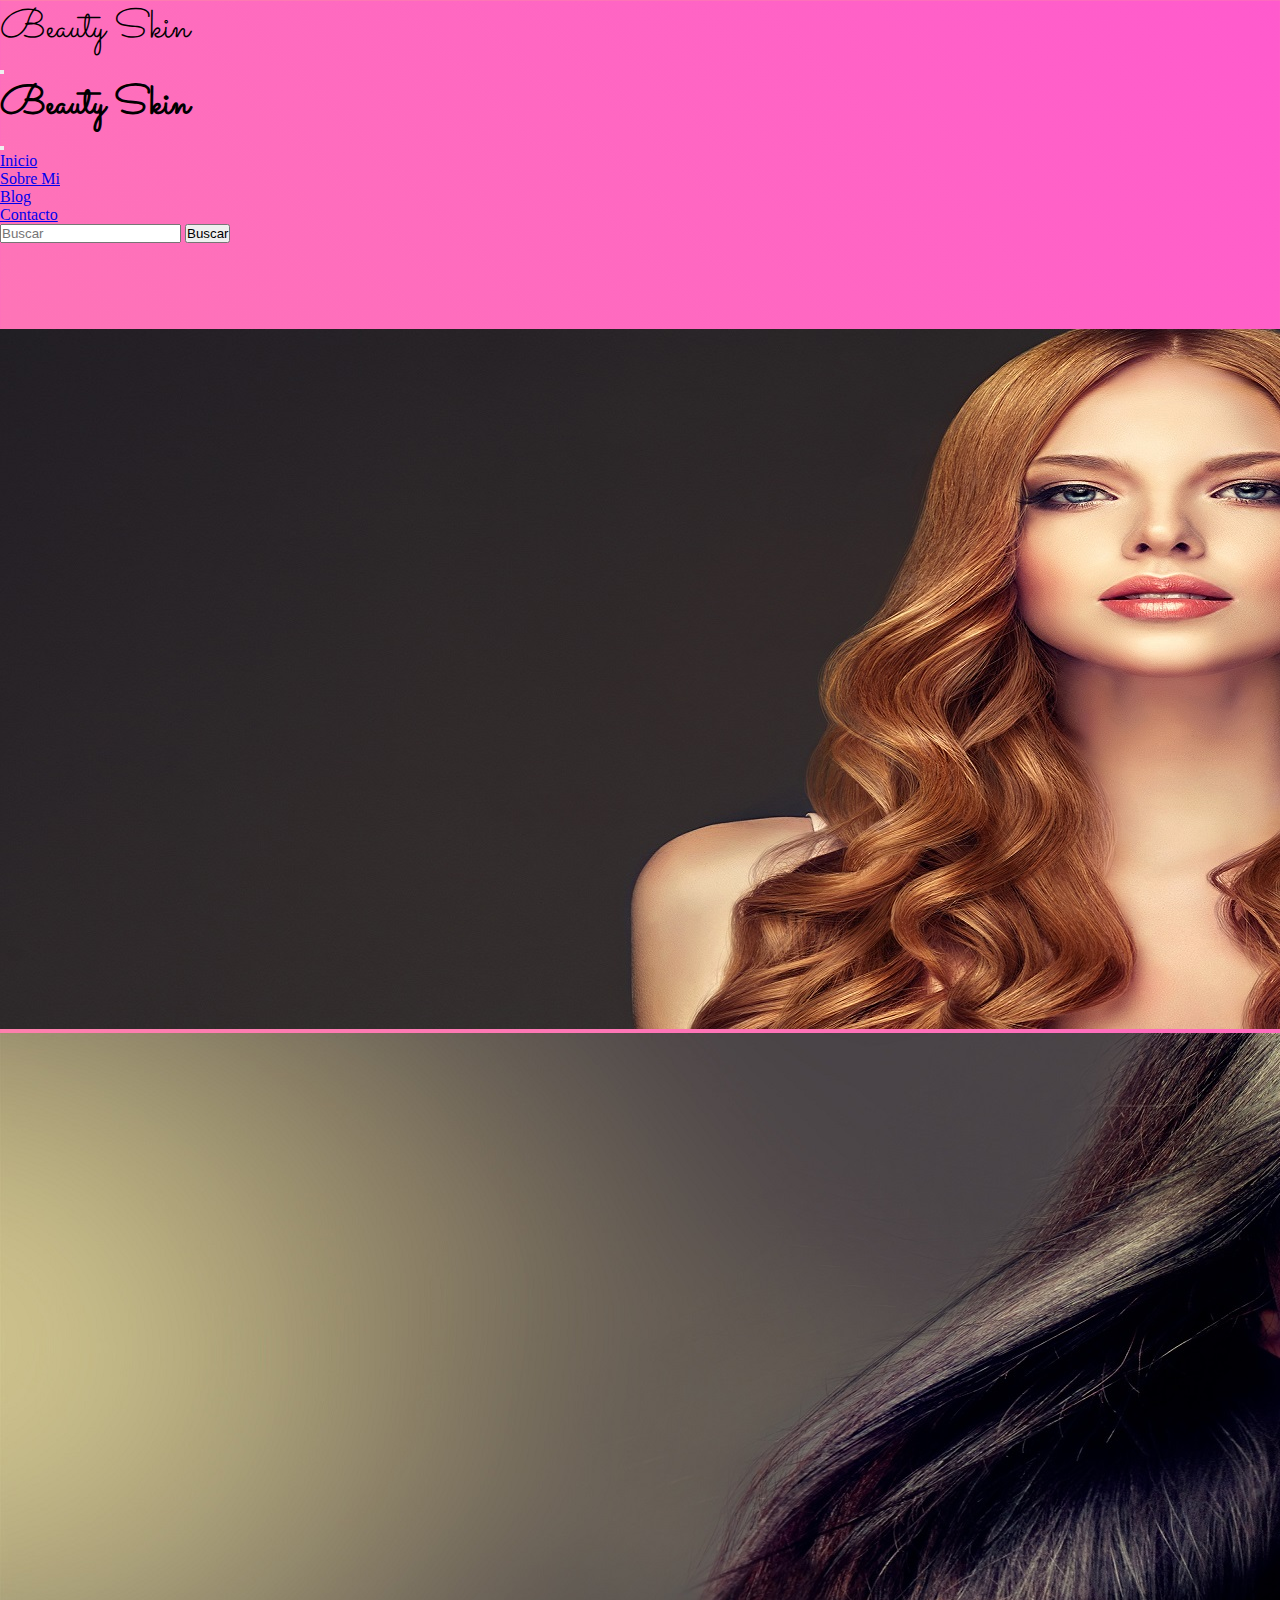
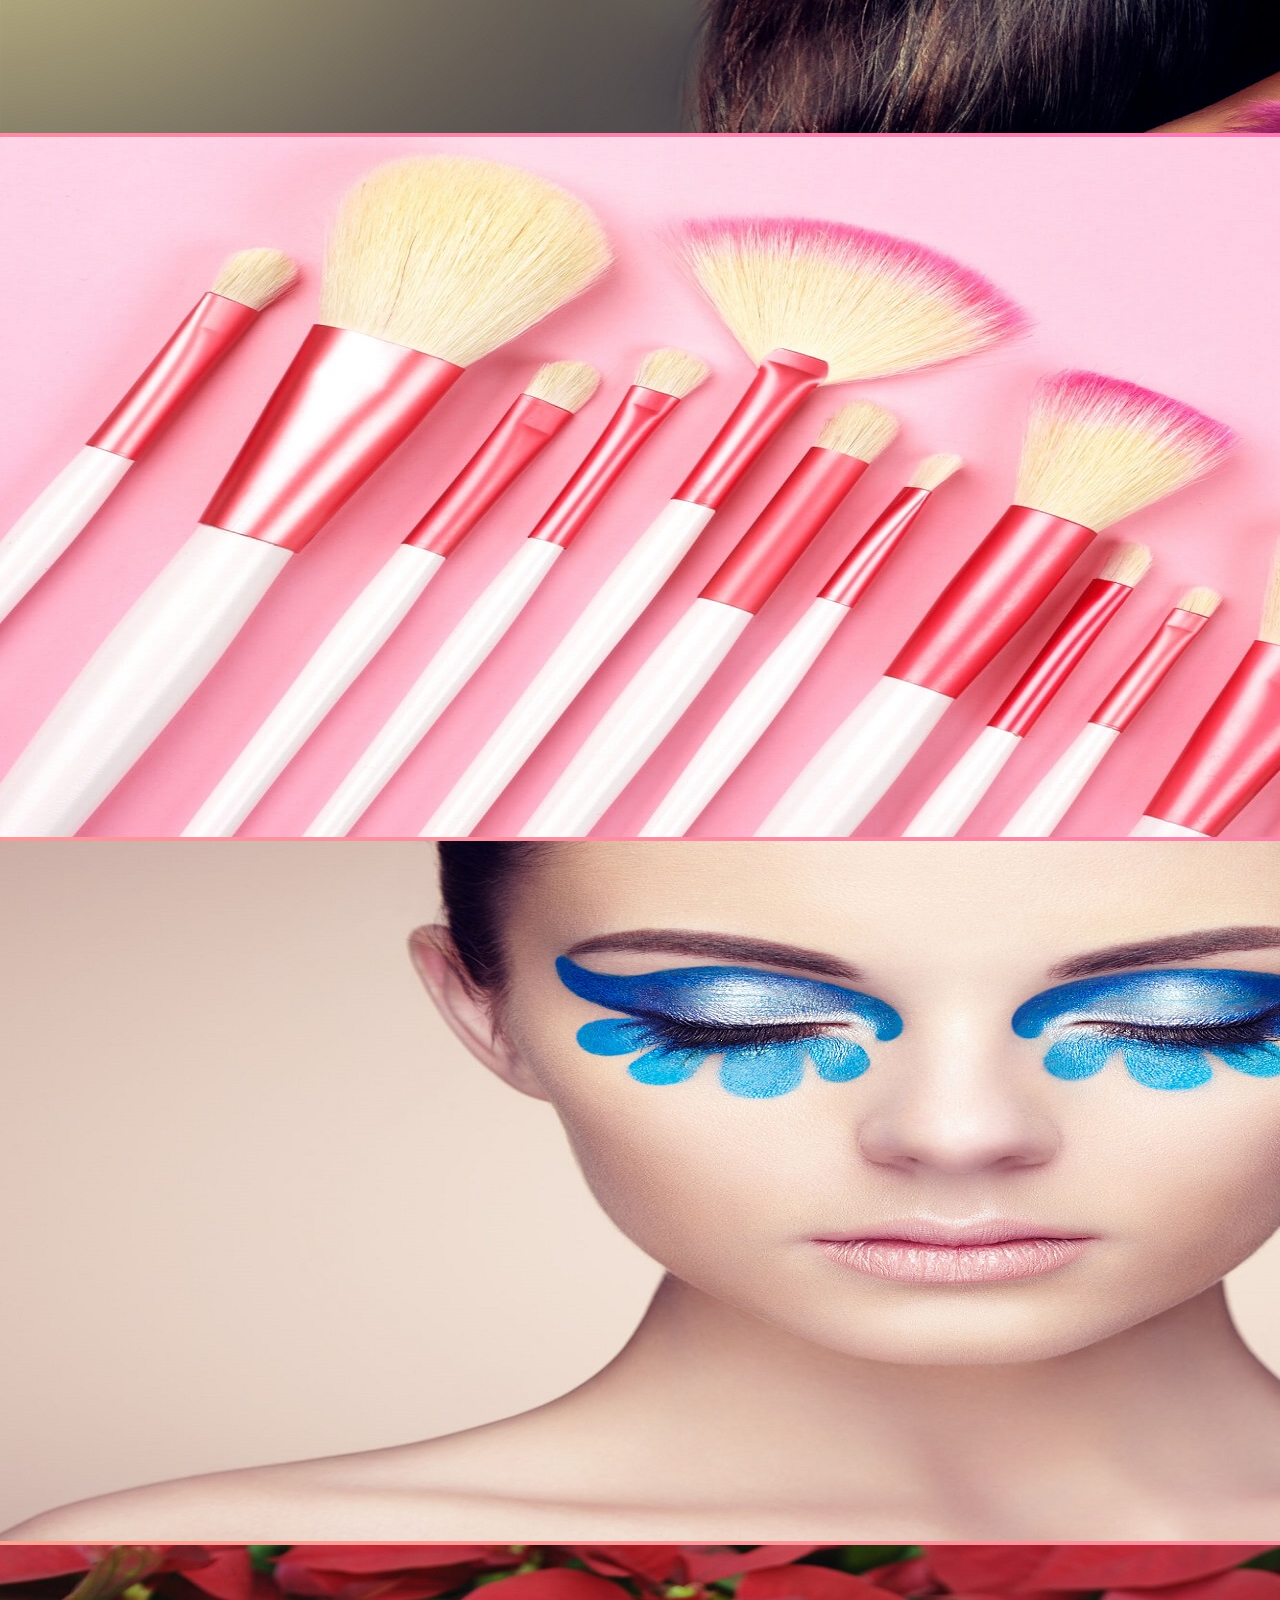
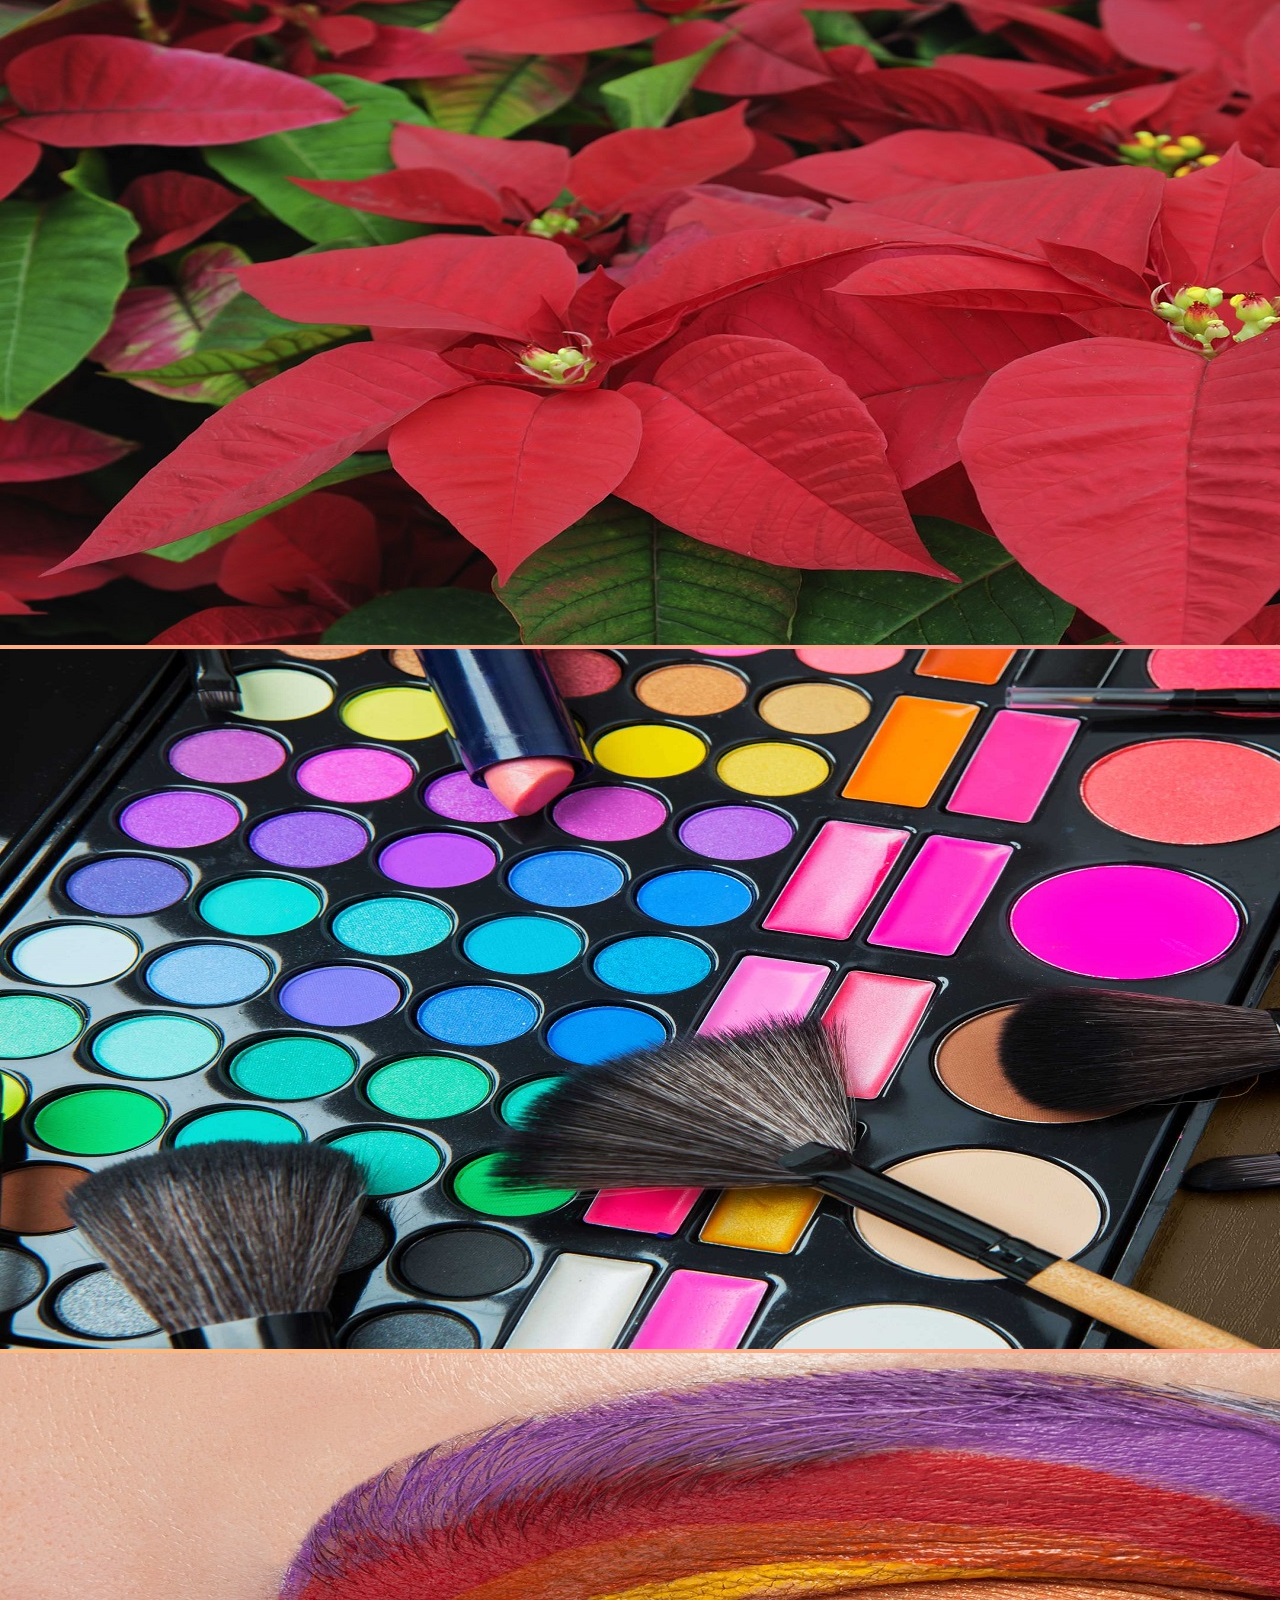
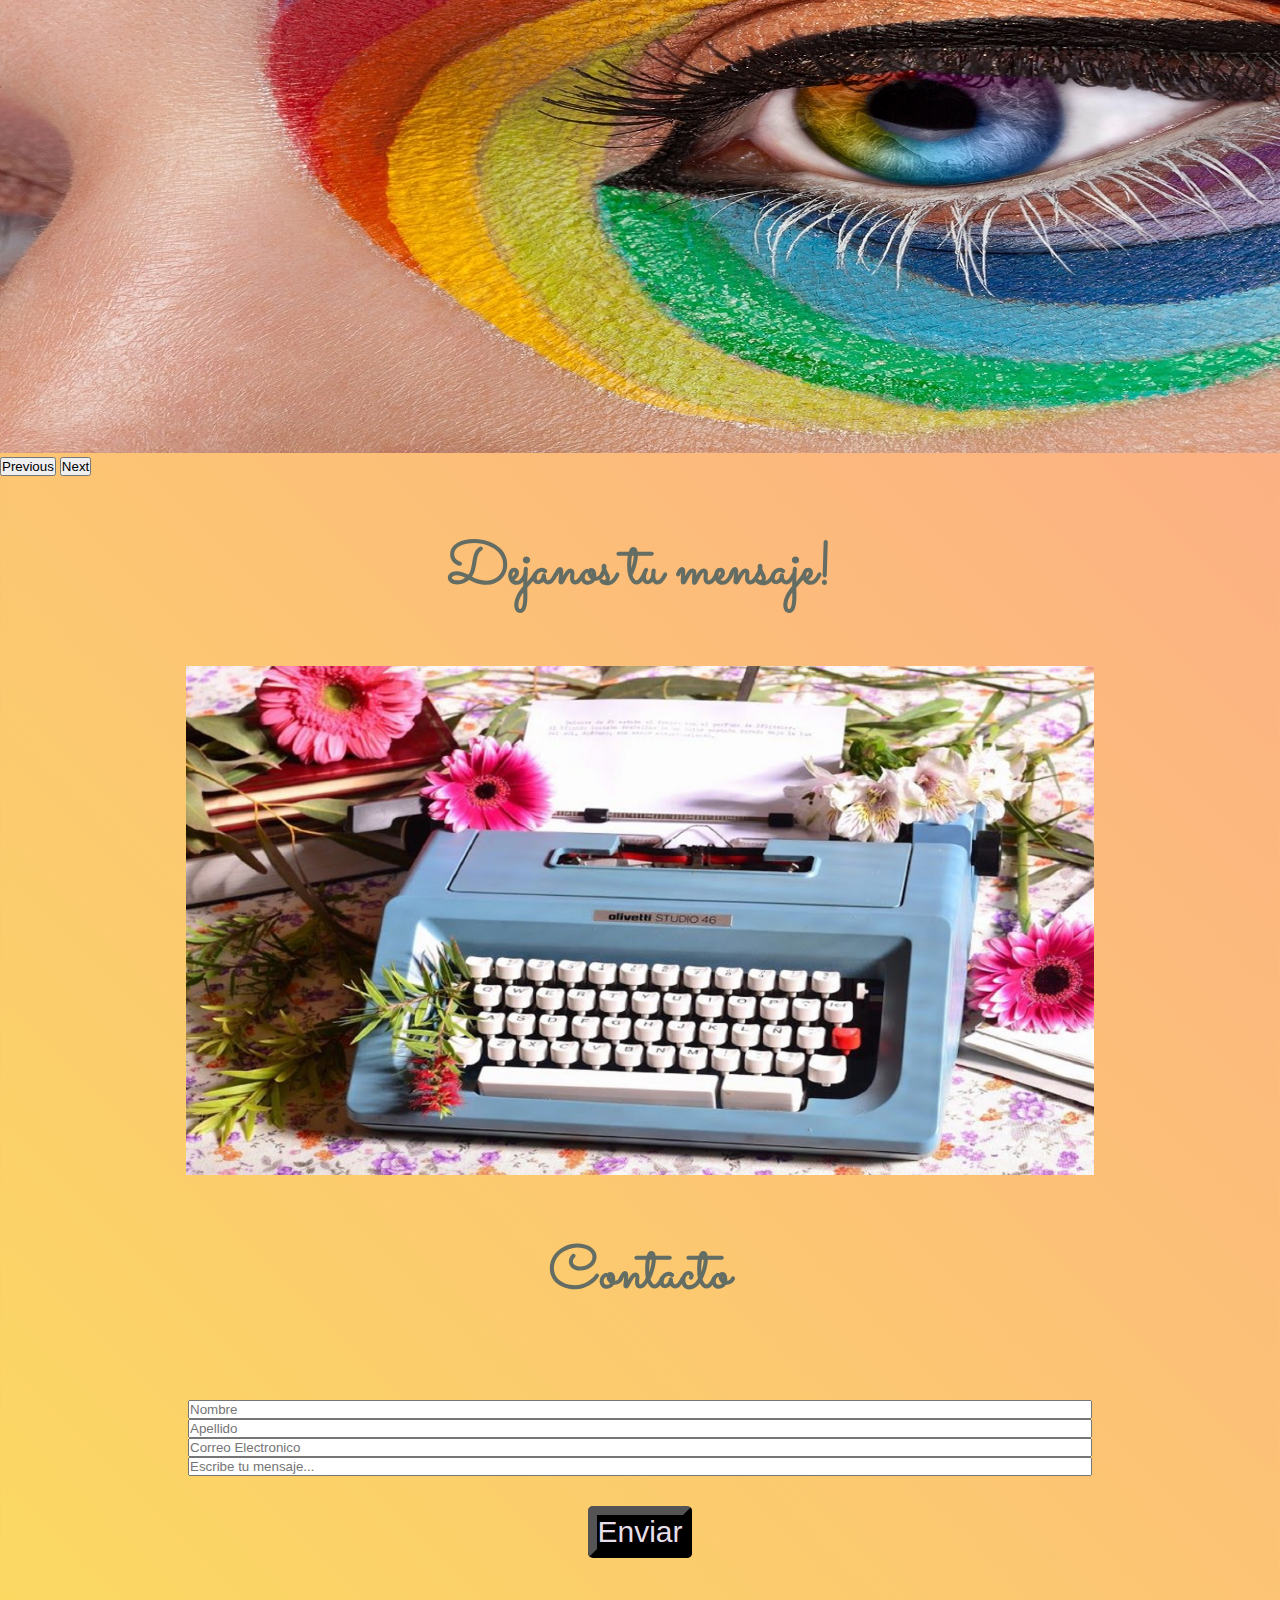
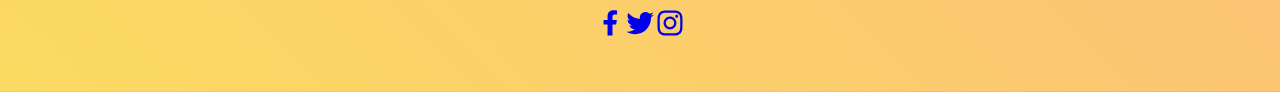
<file: secciones/contacto.html>
<!DOCTYPE html>
<html lang="en">
<head>
  <meta charset="UTF-8">
  <meta http-equiv="X-UA-Compatible" content="IE=edge">
  <meta name="viewport" content="width=device-width, initial-scale=1.0">
    
  <title>Contacto</title>
  <link rel="shortcut icon" href="../Imagenes/favicon-3.jpg">
  <link rel="stylesheet" href="../style.css">
  <link rel="stylesheet" href="https://cdnjs.cloudflare.com/ajax/libs/animate.css/4.1.1/animate.min.css"/>
  <link href="https://cdn.jsdelivr.net/npm/bootstrap@5.1.3/dist/css/bootstrap.min.css" rel="stylesheet" integrity="sha384-1BmE4kWBq78iYhFldvKuhfTAU6auU8tT94WrHftjDbrCEXSU1oBoqyl2QvZ6jIW3" crossorigin="anonymous">
  <link href="https://cdn.jsdelivr.net/npm/bootstrap@5.2.1/dist/css/bootstrap.min.css" rel="stylesheet" integrity="sha384-iYQeCzEYFbKjA/T2uDLTpkwGzCiq6soy8tYaI1GyVh/UjpbCx/TYkiZhlZB6+fzT" crossorigin="anonymous">
  <script src="https://cdn.jsdelivr.net/npm/bootstrap@5.2.1/dist/js/bootstrap.bundle.min.js" integrity="sha384-u1OknCvxWvY5kfmNBILK2hRnQC3Pr17a+RTT6rIHI7NnikvbZlHgTPOOmMi466C8" crossorigin="anonymous"></script>
  <link rel="preconnect" href="https://fonts.googleapis.com">
  <link rel="preconnect" href="https://fonts.gstatic.com" crossorigin>
  <link href="https://fonts.googleapis.com/css2?family=Rubik+Moonrocks&family=Sacramento&display=swap" rel="stylesheet">

</head>


<body>
<header>
    <nav class="navbar navbar-dark bg-dark fixed-top">
        <div class="container-fluid">
            <a class="navbar-brand"><div class="logo">Beauty Skin</div></a>
            <button class="navbar-toggler" type="button" data-bs-toggle="offcanvas" data-bs-target="#offcanvasDarkNavbar" aria-controls="offcanvasDarkNavbar"><span class="navbar-toggler-icon"></span></button>
            <div class="offcanvas offcanvas-end text-bg-dark" tabindex="-1" id="offcanvasDarkNavbar" aria-labelledby="offcanvasDarkNavbarLabel">
            <div class="offcanvas-header">
            <h2 class="offcanvas-title" id="offcanvasDarkNavbarLabel"><div class="logo">Beauty Skin</div></h2>
            <button type="button" class="btn-close btn-close-white" data-bs-dismiss="offcanvas" aria-label="Close"></button>
        </div>
            <div class="offcanvas-body">
                <ul class="navbar-nav justify-content-end flex-grow-1 pe-3">
                    <li class="nav-item"><a class="nav-link active" href="../index.html">Inicio</a></li>
                    <li class="nav-item"><a class="nav-link" href="./sobremi.html">Sobre Mi</a></li>
                    <li class="nav-item"><a class="nav-link active" href="./blog.html">Blog</a></li>
                    <li class="nav-item"><a class="nav-link" href="./contacto.html">Contacto</a></li>
                </ul>
            <form class="d-flex" role="search">
                <input class="form-control me-2" type="search" placeholder="Buscar" aria-label="Search">
                <button class="btn btn-success" type="submit">Buscar</button>
            </form>
        </div>
        </div>
        </div>
    </nav>
</header>
 
<section class="carousel">
    <div id="carouselExampleControls" class="carousel slide" data-bs-ride="carousel">
      <div class="carousel-inner">
        <div class="carousel-item active">
          <img src="../Imagenes/carrousel-contacto-1.jpg" class="d-block w-100">
        </div>
        <div class="carousel-item">
          <img src="../Imagenes/carrousel-contacto-6.jpg" class="d-block w-100" >
        </div>
        <div class="carousel-item">
          <img src="../Imagenes/carrousel-contacto-3.jpg" class="d-block w-100">
        </div>
        <div class="carousel-item">
          <img src="../Imagenes/carrousel-contacto-4.jpg" class="d-block w-100">
        </div>
        <div class="carousel-item">
          <img src="../Imagenes/carrousel-contacto-5.jpg" class="d-block w-100">
        </div>
        <div class="carousel-item">
          <img src="../Imagenes/carrousel-contacto-2.jpg" class="d-block w-100">
        </div>
        <div class="carousel-item">
          <img src="../Imagenes/carrousel-contacto-7.jpg" class="d-block w-100"> 
        </div>
      </div>
      <button class="carousel-control-prev" type="button" data-bs-target="#carouselExampleControls" data-bs-slide="prev">
        <span class="carousel-control-prev-icon" aria-hidden="true"></span>
        <span class="visually-hidden">Previous</span>
      </button>
      <button class="carousel-control-next" type="button" data-bs-target="#carouselExampleControls" data-bs-slide="next">
        <span class="carousel-control-next-icon" aria-hidden="true"></span>
        <span class="visually-hidden">Next</span>
      </button>
    </div>
  </section>

<h2 class="titulo">Dejanos tu mensaje!</h2>

<main class="enviarMensaje">  
    <div class="fotoContacto">
      <div class="imagenOcultaMobile">
         <img src="../Imagenes/foto-contacto-2.jpg" width="908" height="509">
      </div>
      </div>
    <div class="fotoOcultaDeskop">
      <div class="imagenContacto">
      <img src="../Imagenes/foto-contacto-2.jpg" width="450" height="400">
      </div>  
    </div>
    <h3 class="titulo">Contacto</h3>
    <div class="formularioUno">
        <label for="exampleFormControlInput1" class="form-label"></label>
        <input type="text" class="form-control" id="exampleFormControlInput1" placeholder="Nombre">
        <label for="exampleFormControlInput1" class="form-label"></label>
        <input type="text" class="form-control" id="exampleFormControlInput1" placeholder="Apellido">
        <label for="exampleFormControlInput1" class="form-label"></label>
        <input type="email" class="form-control" id="exampleFormControlInput1" placeholder="Correo Electronico">
        <label for="exampleFormControlInput1" class="form-label"></label>
        <input type="email" class="form-control" id="exampleFormControlInput1" placeholder="Escribe tu mensaje...">
    </div>
        <section class="comentarioParte">
      <div class="box">
        <button type="send" class="dos" ><a href="../index.html">Enviar</a></button>
      </div>
    </section>
</main>


<footer>

    <div class="redes">
        <a class="social-link" href="#" target="_blank" aria-label="facebook"><svg width="30" height="30" 
        viewBox="0 0 24 24" fill="none" xmlns="http://www.w3.org/2000/svg" class="svg-icon svg-icon-facebook-logo">
        <path fill-rule="evenodd" clip-rule="evenodd" d="M13.9868 13.1621V21.9841H10.0418V13.1621H6.8418V9.51207H10.0468V6.73207C10.0468 
        3.56707 11.9318 1.82007 14.8148 1.82007C15.7616 1.83321 16.7061 1.91577 17.6408 2.06707V5.17307H16.0448C15.4952 
        5.10007 14.9422 5.28088 14.5419 5.66447C14.1415 6.04807 13.9373 6.59284 13.9868 7.14507V9.51207H17.4868L16.9278 
        13.1621H13.9868Z" fill="currentColor"></path></svg></a>
            
        <a class="social-link" href="#" 
        target="_blank" aria-label="twitter"><svg width="30" height="30" 
        viewBox="0 0 24 24" fill="none" xmlns="http://www.w3.org/2000/svg" 
        class="svg-icon svg-icon-twitter-logo"><path fill-rule="evenodd" 
        clip-rule="evenodd" d="M20.7679 8.20699C20.7912 11.5932 19.4564 
        14.8475 17.0619 17.242C14.6674 19.6365 11.4131 20.9713 8.02688 20.948C5.58911 
        20.9544 3.2014 20.2564 1.15088 18.938C1.50985 18.9771 1.87079 18.9955 2.23188 
        18.993C4.24756 18.9984 6.20627 18.3245 7.79188 17.08C5.87426 17.0472 4.18959 
        15.799 3.59988 13.974C3.8797 14.0187 4.16251 14.0421 4.44588 14.044C4.84342 
        14.0428 5.23922 13.9914 5.62388 13.891C3.53625 13.4666 2.03658 11.6303 2.03788
        9.49999V9.44099C2.65823 9.78763 3.35178 9.98261 4.06188 10.01C2.08967 8.6933 
        1.48213 6.06953 2.67488 4.01999C4.9496 6.82015 8.30584 8.52335 11.9089 8.70599C11.8373 
        8.36899 11.8008 8.0255 11.7999 7.68099C11.8012 5.84293 12.9247 4.19202 14.634
        3.51624C16.3433 2.84045 18.292 3.27679 19.5499 4.61699C20.552 4.4234 21.513 
        4.0573 22.3899 3.53499C22.0555 4.56892 21.3554 5.44537 20.4209 5.99999C21.3101 
        5.89964 22.1793 5.66707 22.9999 5.30999C22.3865 6.20227 21.6272 6.98488 20.7539 
        7.62499C20.7679 7.81999 20.7679 8.01399 20.7679 8.20699Z" fill="currentColor"></path></svg></a>
             
        <a class="social-link" href="#" target="_blank" aria-label="instagram"><svg width="30" height="30" 
        viewBox="0 0 24 24" fill="none" xmlns="http://www.w3.org/2000/svg" 
        class="svg-icon svg-icon-instagram-logo"><path fill-rule="evenodd" clip-rule="evenodd" d="M21.9302 
        16.1229C21.9586 17.6764 21.3791 19.1796 20.3152 20.3119C19.1853 21.3804 17.68 21.9606 16.1252 
        21.9269C14.4742 22.0209 9.52524 22.0209 7.87524 21.9269C6.32151 21.955 4.81816 21.3756 3.68524 
        20.3119C2.61778 19.1818 2.03769 17.6772 2.07024 16.1229C1.97724 14.4719 1.97724 9.52294 2.07024 
        7.87294C2.03979 6.3188 2.61957 4.8146 3.68524 3.68294C4.81792 2.61946 6.32187 2.04157 7.87524 
        2.07294C9.52624 1.97894 14.4752 1.97894 16.1252 2.07294C17.6791 2.04388 19.1828 2.62347 20.3152 
        3.68794C21.3827 4.81807 21.9628 6.32272 21.9302 7.87694C22.0232 9.52794 22.0232 14.4719 21.9302 
        16.1229ZM20.2002 11.9999C20.2002 10.5449 20.3202 7.42194 19.8002 6.10594C19.4575 5.23672 18.7695 
        4.54869 17.9002 4.20594C16.5882 3.68894 13.4612 3.80594 12.0062 3.80594C10.5512 3.80594 7.42824 
        3.68494 6.11224 4.20594C5.24322 4.54899 4.55529 5.23693 4.21224 6.10594C3.69524 7.41794 3.81224 
        10.5449 3.81224 11.9999C3.81224 13.4549 3.69124 16.5779 4.21224 17.8939C4.5556 18.7628 5.24343 
        19.4506 6.11224 19.7939C7.42424 20.3109 10.5522 20.1939 12.0062 20.1939C13.4602 20.1939 16.5842 
        20.3149 17.9002 19.7939C18.7693 19.4509 19.4572 18.763 19.8002 17.8939C20.3192 16.5819 20.2002 
        13.4549 20.2002 11.9999ZM17.1302 11.9999C17.1302 14.8311 14.8354 17.1264 12.0042 17.1269C9.17307 
        17.1275 6.87734 14.8331 6.87624 12.0019C6.87513 9.17077 9.16907 6.8746 12.0002 6.87293C13.361 
        6.87028 14.6668 7.40953 15.6292 8.37155C16.5916 9.33356 17.1314 10.6392 17.1292 
        11.9999H17.1302ZM15.3362 11.9999C15.3362 10.1596 13.8446 8.66749 12.0042 8.66694C10.1639 
        8.66639 8.67134 10.1576 8.67024 11.9979C8.66914 13.8383 10.1599 15.3313 12.0002 15.3329C13.8409 
        15.3318 15.333 13.8406 15.3352 11.9999H15.3362ZM17.3362 7.85895C16.6735 7.85895 16.1362 7.32168 
        16.1362 6.65894C16.1362 5.9962 16.6735 5.45894 17.3362 5.45894C17.999 5.45894 18.5363 5.9962 
        18.5363 6.65894C18.5381 6.97725 18.4127 7.28311 18.1879 7.50847C17.9631 7.73383 17.6576 7.86001 17.3392 
        7.85895H17.3362Z" fill="currentColor"></path></svg></a>
    </div>
</footer>
<script src="https://cdn.jsdelivr.net/npm/@popperjs/core@2.11.6/dist/umd/popper.min.js" integrity="sha384-oBqDVmMz9ATKxIep9tiCxS/Z9fNfEXiDAYTujMAeBAsjFuCZSmKbSSUnQlmh/jp3" crossorigin="anonymous"></script>
<script src="https://cdn.jsdelivr.net/npm/bootstrap@5.2.1/dist/js/bootstrap.min.js" integrity="sha384-7VPbUDkoPSGFnVtYi0QogXtr74QeVeeIs99Qfg5YCF+TidwNdjvaKZX19NZ/e6oz" crossorigin="anonymous"></script>
</body>
</html>
</file>
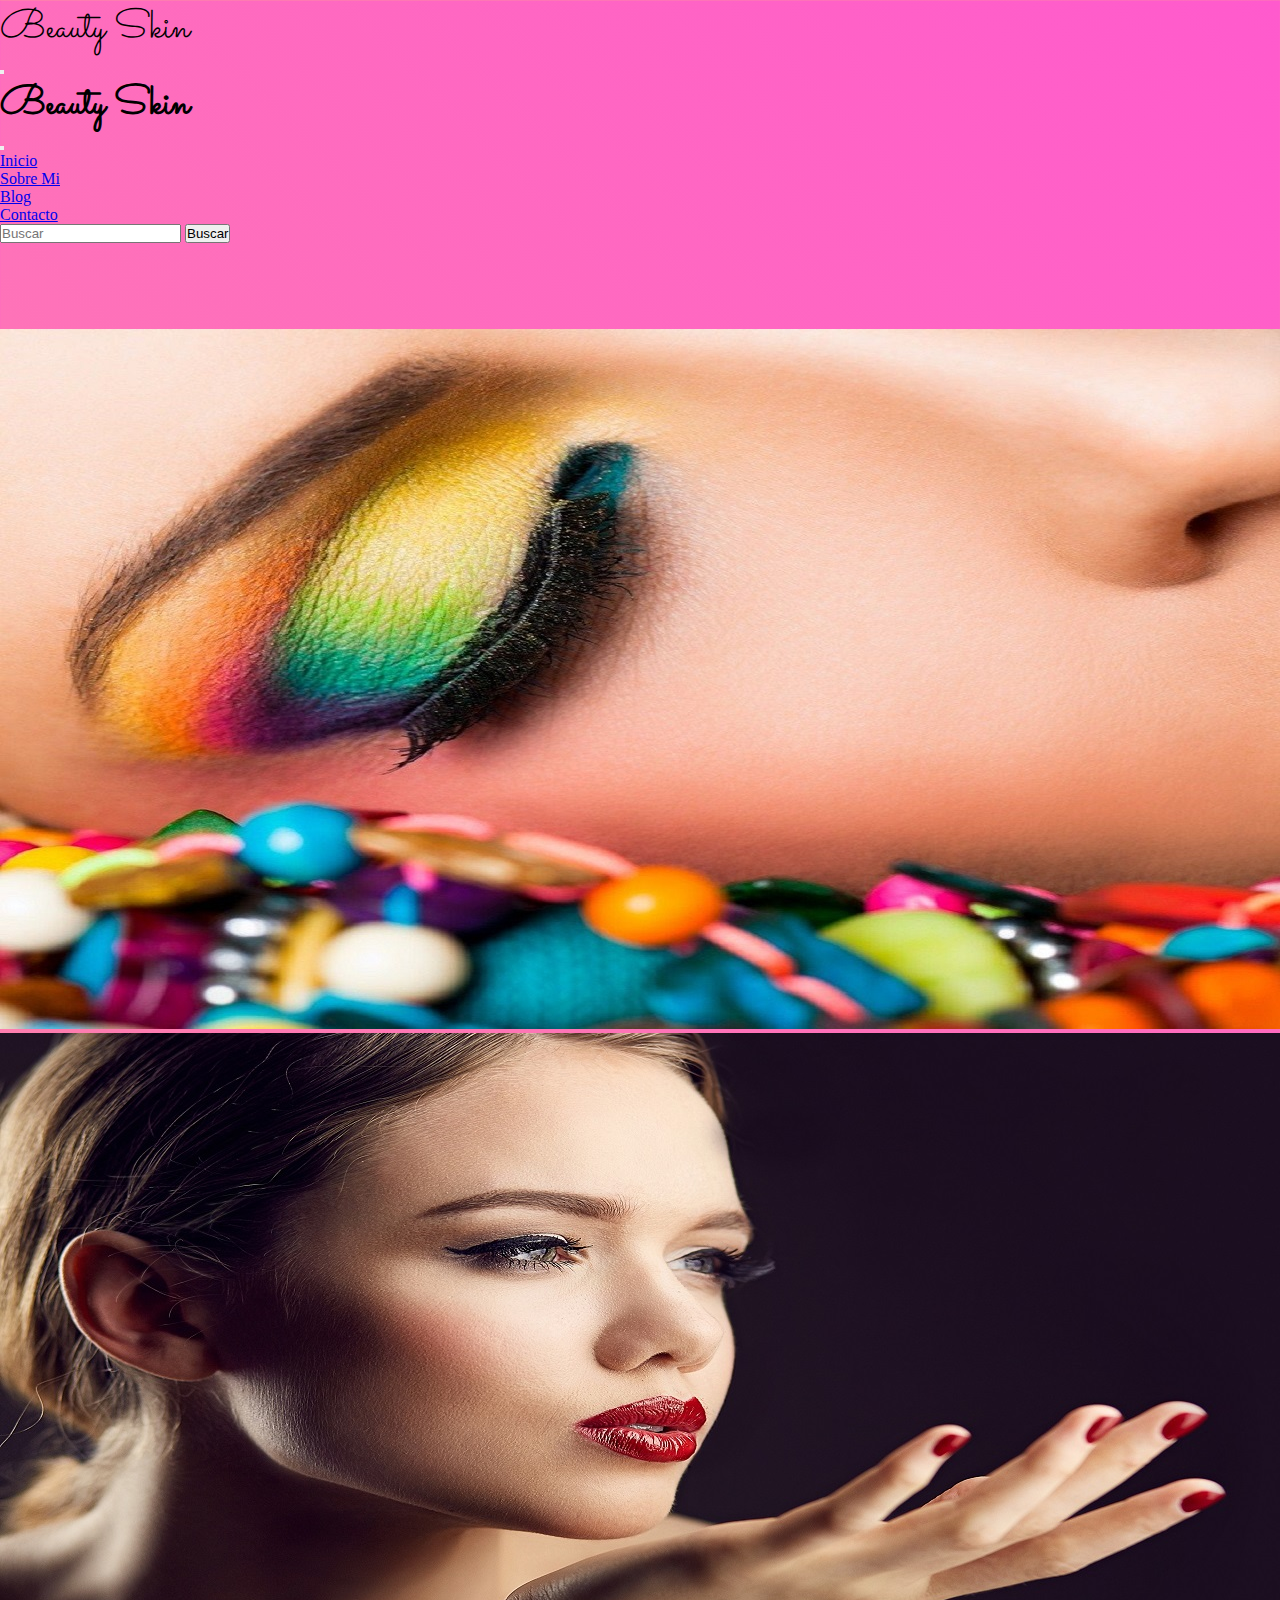
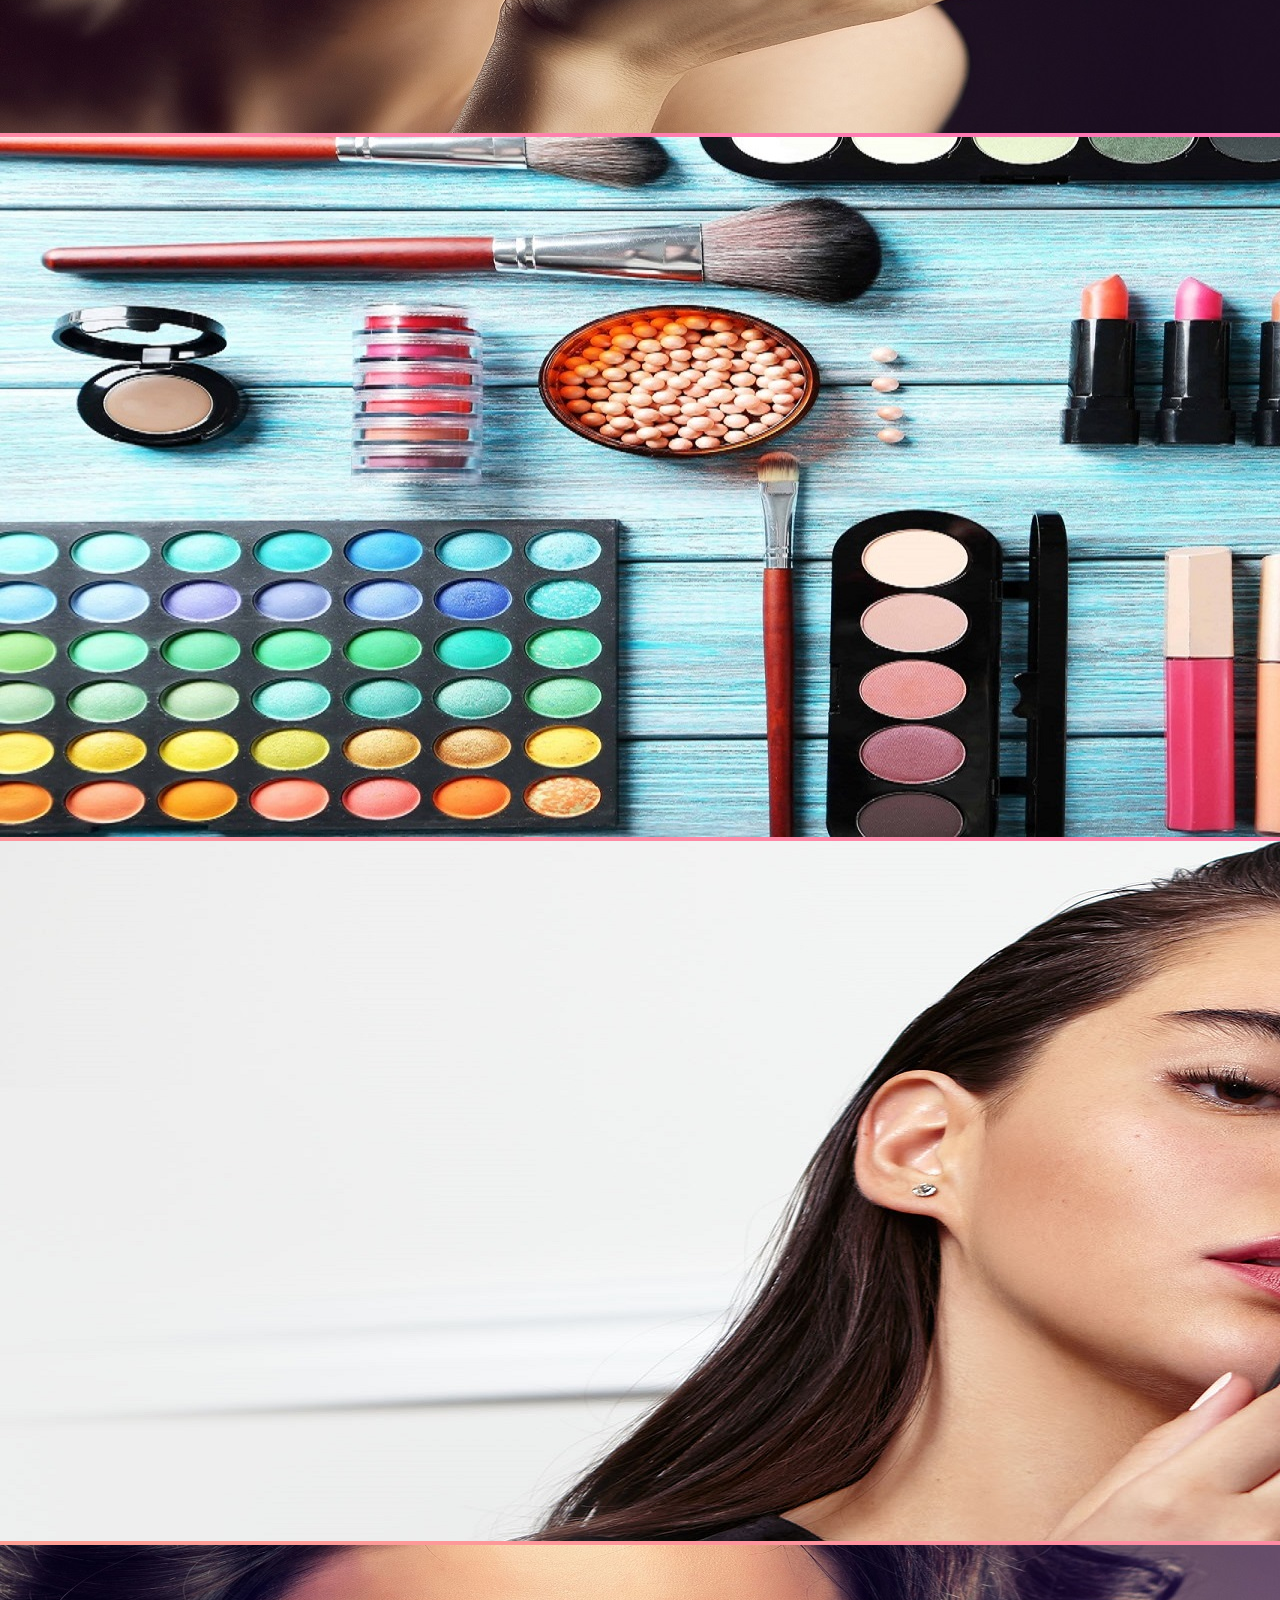
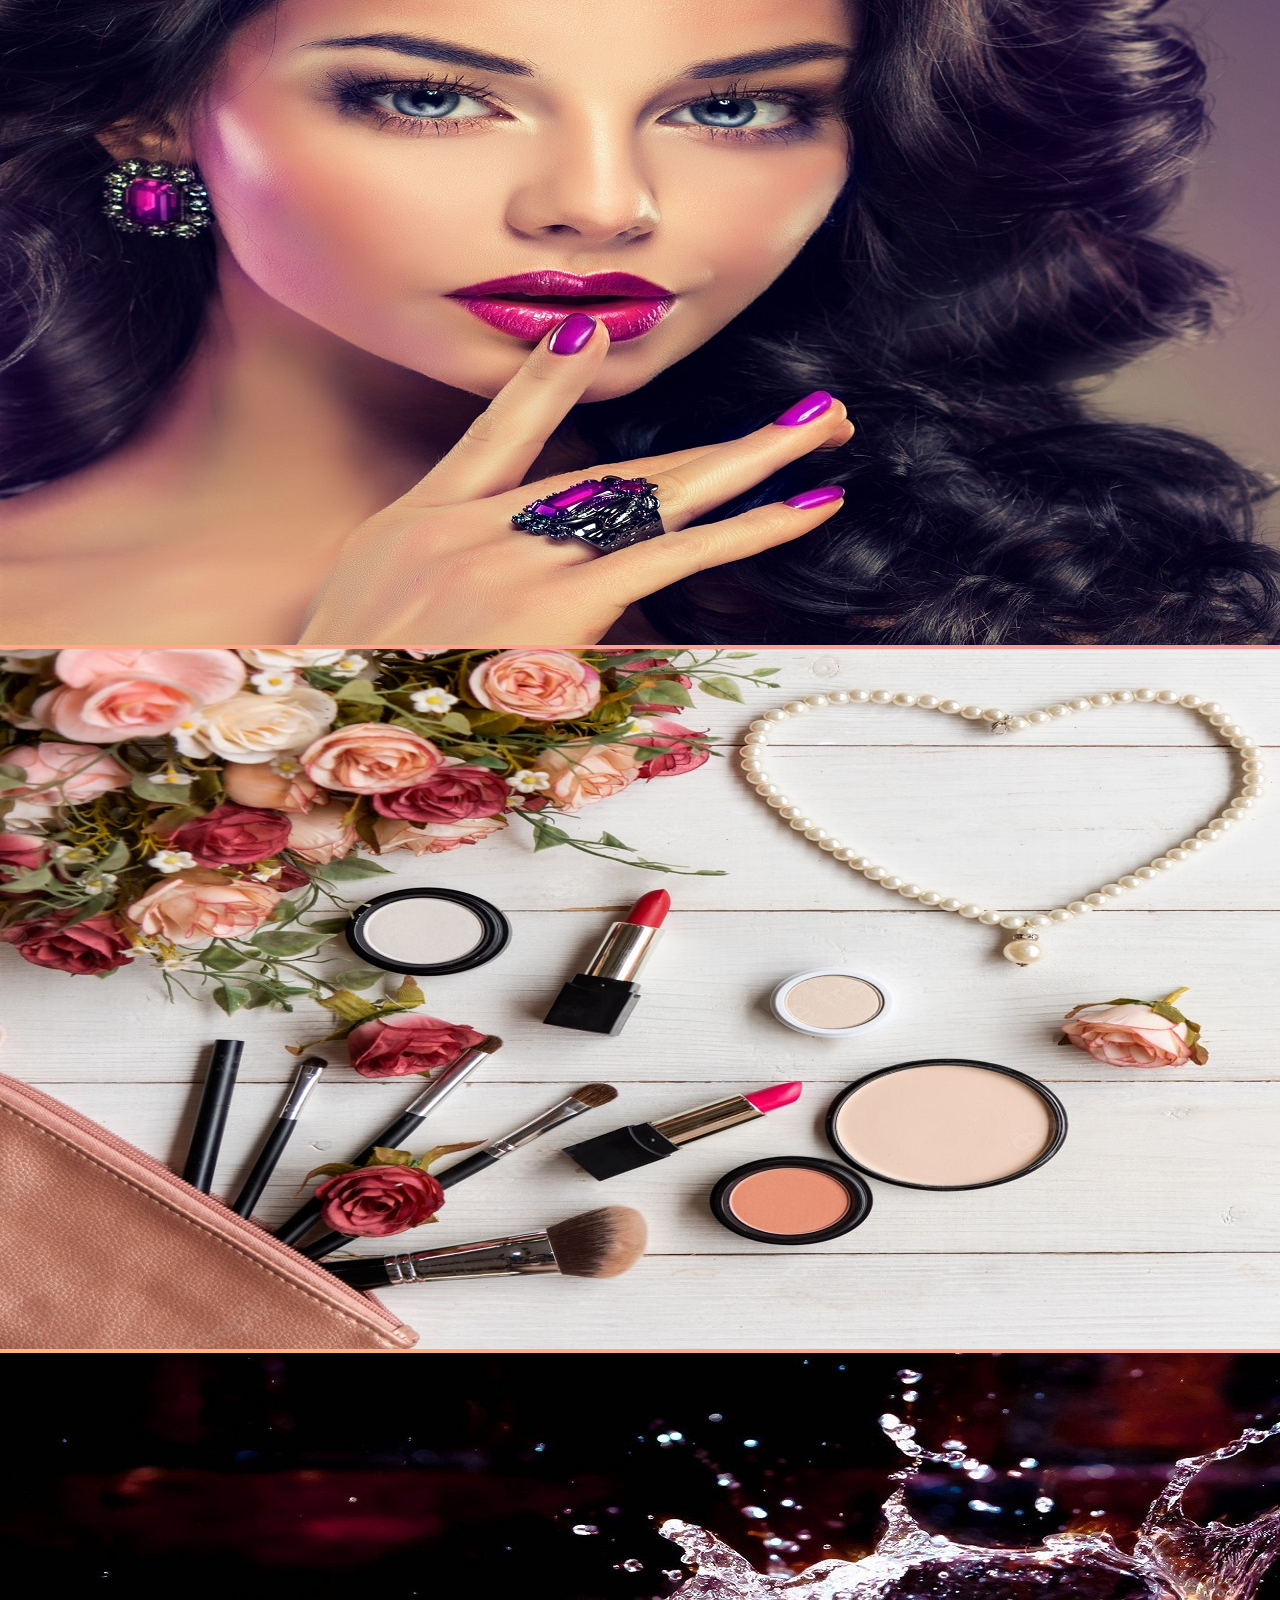
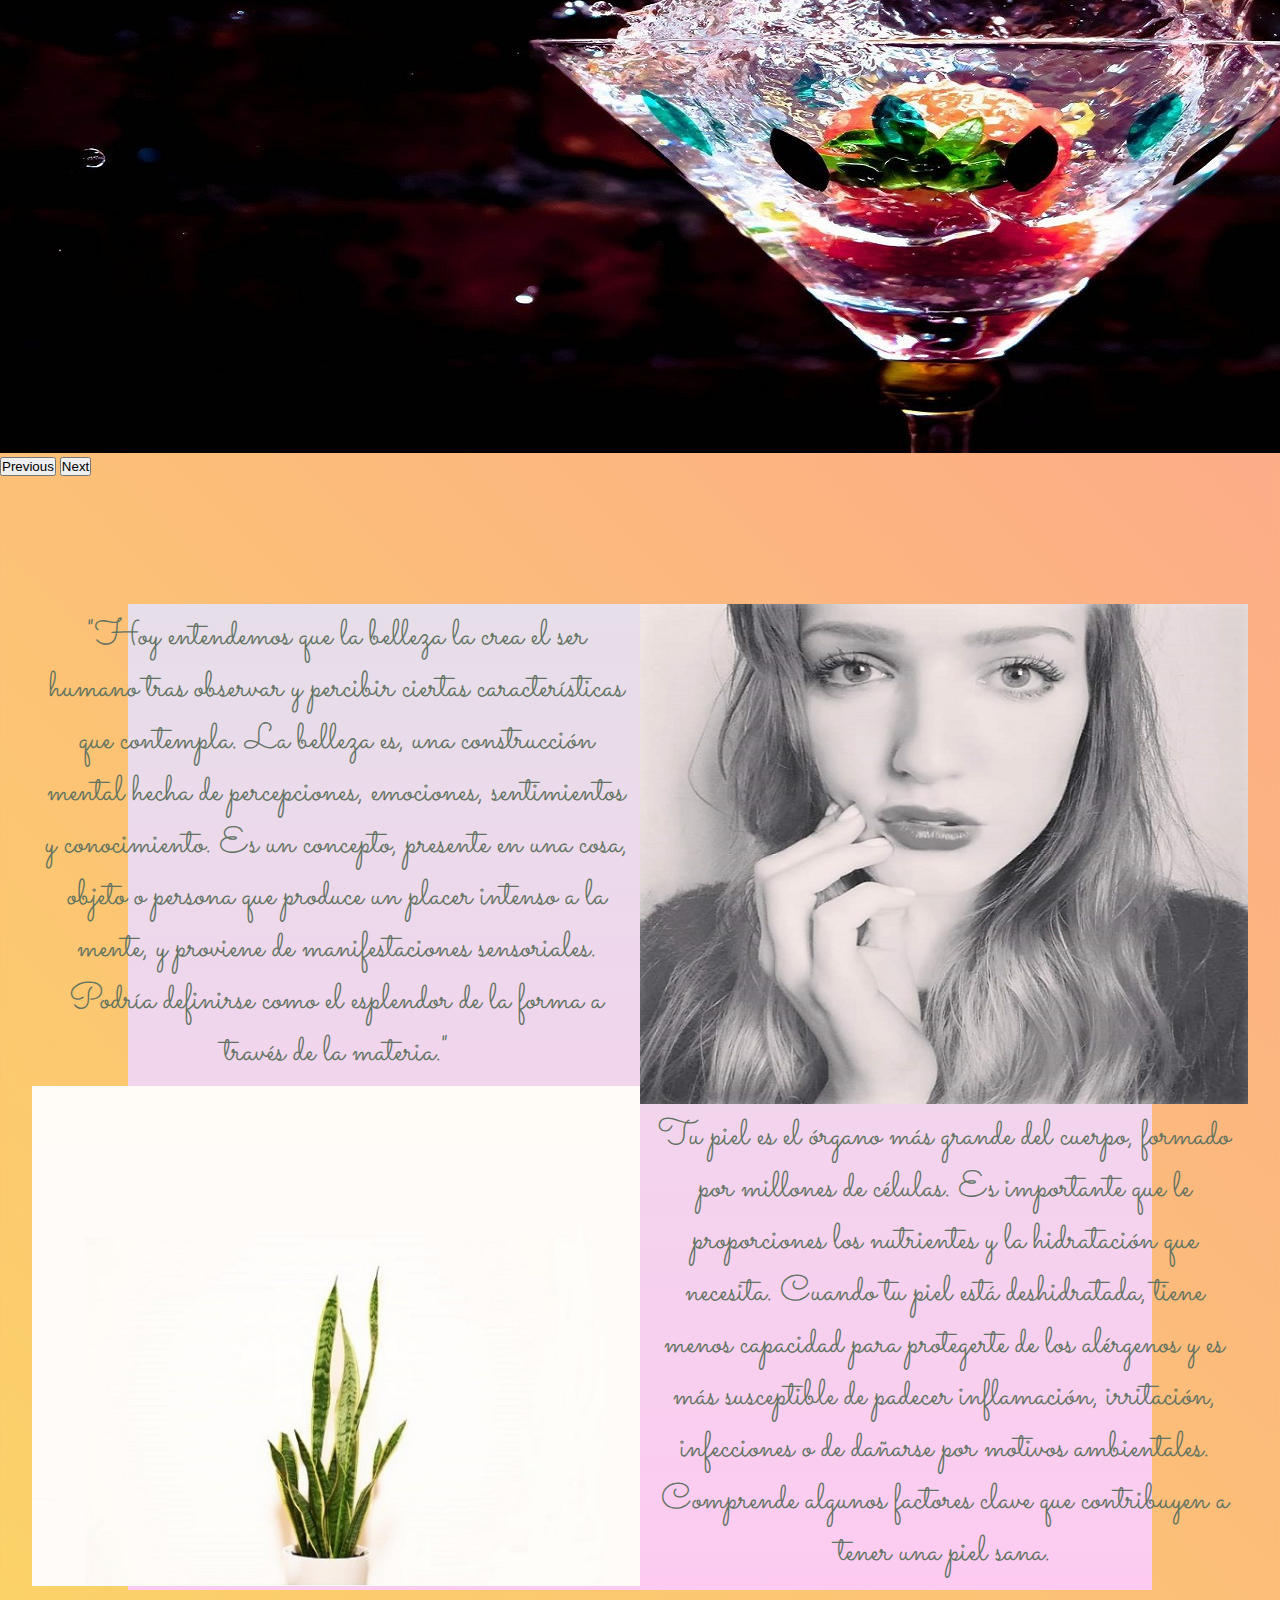
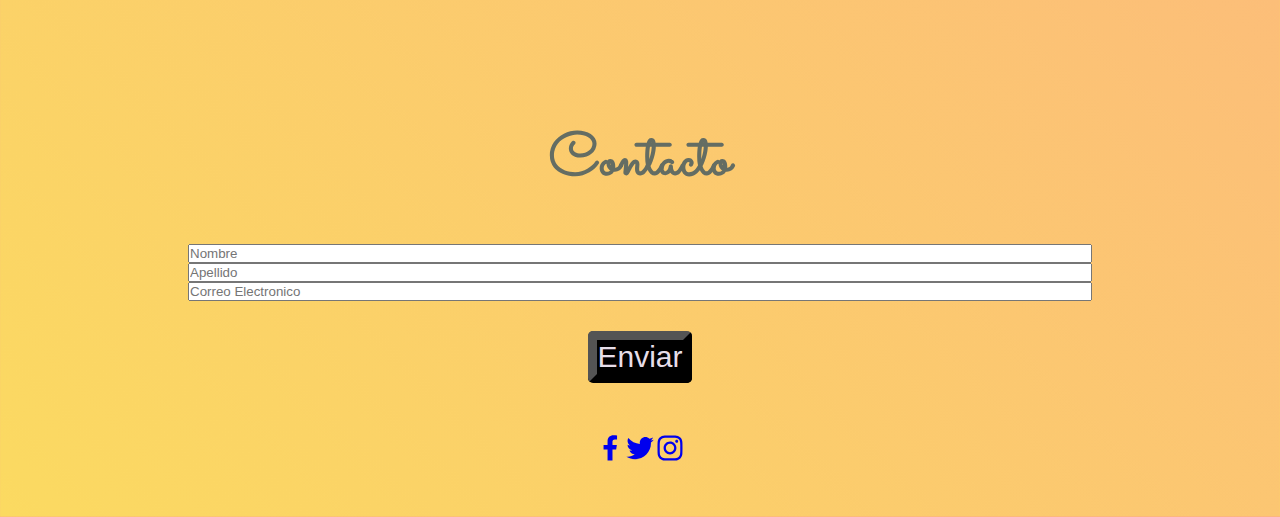
<file: secciones/sobremi.html>
<!DOCTYPE html>
<html lang="en">
<head>
  <meta charset="UTF-8">
  <meta http-equiv="X-UA-Compatible" content="IE=edge">
  <meta name="viewport" content="width=device-width, initial-scale=1.0">
    
  <title>Sobre Mi</title>
  <link rel="shortcut icon" href="../Imagenes/favicon-3.jpg">
  <link rel="stylesheet" href="../style.css">
  <link rel="stylesheet" href="https://cdnjs.cloudflare.com/ajax/libs/animate.css/4.1.1/animate.min.css"/>
  <link href="https://cdn.jsdelivr.net/npm/bootstrap@5.1.3/dist/css/bootstrap.min.css" rel="stylesheet" integrity="sha384-1BmE4kWBq78iYhFldvKuhfTAU6auU8tT94WrHftjDbrCEXSU1oBoqyl2QvZ6jIW3" crossorigin="anonymous">
  <link href="https://cdn.jsdelivr.net/npm/bootstrap@5.2.1/dist/css/bootstrap.min.css" rel="stylesheet" integrity="sha384-iYQeCzEYFbKjA/T2uDLTpkwGzCiq6soy8tYaI1GyVh/UjpbCx/TYkiZhlZB6+fzT" crossorigin="anonymous">
  <script src="https://cdn.jsdelivr.net/npm/bootstrap@5.2.1/dist/js/bootstrap.bundle.min.js" integrity="sha384-u1OknCvxWvY5kfmNBILK2hRnQC3Pr17a+RTT6rIHI7NnikvbZlHgTPOOmMi466C8" crossorigin="anonymous"></script>
  <link rel="preconnect" href="https://fonts.googleapis.com">
  <link rel="preconnect" href="https://fonts.gstatic.com" crossorigin>
  <link href="https://fonts.googleapis.com/css2?family=Rubik+Moonrocks&family=Sacramento&display=swap" rel="stylesheet">
</head>


<body>
    <header >
      <nav class="navbar navbar-dark bg-dark fixed-top">
          <div class="container-fluid">
              <a class="navbar-brand"><div class="logo">Beauty Skin</div></a>
              <button class="navbar-toggler" type="button" data-bs-toggle="offcanvas" data-bs-target="#offcanvasDarkNavbar" aria-controls="offcanvasDarkNavbar"><span class="navbar-toggler-icon"></span></button>
              <div class="offcanvas offcanvas-end text-bg-dark" tabindex="-1" id="offcanvasDarkNavbar" aria-labelledby="offcanvasDarkNavbarLabel">
              <div class="offcanvas-header">
              <h2 class="offcanvas-title" id="offcanvasDarkNavbarLabel"><div class="logo">Beauty Skin</div></h2>
              <button type="button" class="btn-close btn-close-white" data-bs-dismiss="offcanvas" aria-label="Close"></button>
          </div>
              <div class="offcanvas-body">
                  <ul class="navbar-nav justify-content-end flex-grow-1 pe-3">
                      <li class="nav-item"><a class="nav-link active" href="../index.html">Inicio</a></li>
                      <li class="nav-item"><a class="nav-link" href="./sobremi.html">Sobre Mi</a></li>
                      <li class="nav-item"><a class="nav-link active" href="./blog.html">Blog</a></li>
                      <li class="nav-item"><a class="nav-link" href="./contacto.html">Contacto</a></li>
                  </ul>
              <form class="d-flex" role="search">
                  <input class="form-control me-2" type="search" placeholder="Buscar" aria-label="Search">
                  <button class="btn btn-success" type="submit">Buscar</button>
              </form>
          </div>
          </div>
          </div>
      </nav>
      </header>


      <section class="carousel">
        <div id="carouselExampleControls" class="carousel slide" data-bs-ride="carousel">
          <div class="carousel-inner">
            <div class="carousel-item active">
              <img src="../Imagenes/carrousel-3.jpg" class="d-block w-100">
            </div>
            <div class="carousel-item">
              <img src="../Imagenes/carrousel-7.jpg" class="d-block w-100">
            </div>
            <div class="carousel-item">
              <img src="../Imagenes/carrousel1.jpg" class="d-block w-100">
            </div>
            <div class="carousel-item">
              <img src="../Imagenes/carrousel-2.jpg" class="d-block w-100">
            </div>
            <div class="carousel-item">
              <img src="../Imagenes/carrousel-5.jpg" class="d-block w-100">
            </div>
            <div class="carousel-item">
              <img src="../Imagenes/carrousel-6.jpg" class="d-block w-100">
            </div>
            <div class="carousel-item">
              <img src="../Imagenes/carrousel-4.jpg" class="d-block w-100"> 
            </div>
          </div>
          <button class="carousel-control-prev" type="button" data-bs-target="#carouselExampleControls" data-bs-slide="prev">
            <span class="carousel-control-prev-icon" aria-hidden="true"></span>
            <span class="visually-hidden">Previous</span>
          </button>
          <button class="carousel-control-next" type="button" data-bs-target="#carouselExampleControls" data-bs-slide="next">
            <span class="carousel-control-next-icon" aria-hidden="true"></span>
            <span class="visually-hidden">Next</span>
          </button>
        </div>
      </section>

<main class="cuatroPartes">
  <div>
    <div class="imagen">
            <span class="fotoOcultaDeskop">
            <img src="../Imagenes/foto-frase-4.jpg" width="608" height="500" class="imagenResponsive"> 
            </span>
        </div>
        
         <div class="texto">
            "Hoy entendemos que la belleza la crea el ser humano 
            tras observar y percibir ciertas características que contempla. 
            La belleza es, una construcción mental hecha de percepciones, emociones, sentimientos y 
            conocimiento. Es un concepto, presente en una cosa, objeto o persona que produce un placer intenso a la 
            mente, y proviene de manifestaciones sensoriales. Podría 
            definirse como el esplendor de la forma a través de la materia."
        </div>
        
        <div class="imagenOcultaMobile">
            <span>
            <img src="../Imagenes/foto-frase-4.jpg" width="608" height="500" class="imagenResponsive">
            </span>
        </div>
  </div>

    <div>
        <div class="imagen">   
            <img src="../Imagenes/foto-frase-2.jpg"  width="608" height="500" class="imagenResponsive">
        </div>

        <div class="texto">
            Tu piel es el órgano más grande del cuerpo, 
            formado por millones de células. Es importante 
            que le proporciones los nutrientes y la hidratación
            que necesita. Cuando tu piel está deshidratada, tiene menos capacidad para protegerte 
            de los alérgenos y es más susceptible de padecer 
            inflamación, irritación, infecciones o de dañarse
            por motivos ambientales. Comprende algunos factores clave que 
             contribuyen a tener una piel sana.
        </div>
    </div>
</main>

<footer>
  <h3>Contacto</h3>
  <div class="formularioUno">
      <label for="exampleFormControlInput1" class="form-label"></label>
      <input type="text" class="form-control" id="exampleFormControlInput1" placeholder="Nombre">
      <label for="exampleFormControlInput1" class="form-label"></label>
      <input type="text" class="form-control" id="exampleFormControlInput1" placeholder="Apellido">
      <label for="exampleFormControlInput1" class="form-label"></label>
      <input type="email" class="form-control" id="exampleFormControlInput1" placeholder="Correo Electronico">
  </div>
      <section class="comentarioParte">
    <div class="box">
      <button type="send" class="dos"><a href="../index.html">Enviar</a></button>
    </div>
  </section>

    <div class="redes">
        <a class="social-link" href="#" target="_blank" aria-label="facebook"><svg width="30" height="30" 
        viewBox="0 0 24 24" fill="none" xmlns="http://www.w3.org/2000/svg" class="svg-icon svg-icon-facebook-logo">
        <path fill-rule="evenodd" clip-rule="evenodd" d="M13.9868 13.1621V21.9841H10.0418V13.1621H6.8418V9.51207H10.0468V6.73207C10.0468 
        3.56707 11.9318 1.82007 14.8148 1.82007C15.7616 1.83321 16.7061 1.91577 17.6408 2.06707V5.17307H16.0448C15.4952 
        5.10007 14.9422 5.28088 14.5419 5.66447C14.1415 6.04807 13.9373 6.59284 13.9868 7.14507V9.51207H17.4868L16.9278 
        13.1621H13.9868Z" fill="currentColor"></path></svg></a>
        
        <a class="social-link" href="#" 
        target="_blank" aria-label="twitter"><svg width="30" height="30" 
        viewBox="0 0 24 24" fill="none" xmlns="http://www.w3.org/2000/svg" 
        class="svg-icon svg-icon-twitter-logo"><path fill-rule="evenodd" 
        clip-rule="evenodd" d="M20.7679 8.20699C20.7912 11.5932 19.4564 
        14.8475 17.0619 17.242C14.6674 19.6365 11.4131 20.9713 8.02688 20.948C5.58911 
        20.9544 3.2014 20.2564 1.15088 18.938C1.50985 18.9771 1.87079 18.9955 2.23188 
        18.993C4.24756 18.9984 6.20627 18.3245 7.79188 17.08C5.87426 17.0472 4.18959 
        15.799 3.59988 13.974C3.8797 14.0187 4.16251 14.0421 4.44588 14.044C4.84342 
        14.0428 5.23922 13.9914 5.62388 13.891C3.53625 13.4666 2.03658 11.6303 2.03788
        9.49999V9.44099C2.65823 9.78763 3.35178 9.98261 4.06188 10.01C2.08967 8.6933 
        1.48213 6.06953 2.67488 4.01999C4.9496 6.82015 8.30584 8.52335 11.9089 8.70599C11.8373 
        8.36899 11.8008 8.0255 11.7999 7.68099C11.8012 5.84293 12.9247 4.19202 14.634
        3.51624C16.3433 2.84045 18.292 3.27679 19.5499 4.61699C20.552 4.4234 21.513 
        4.0573 22.3899 3.53499C22.0555 4.56892 21.3554 5.44537 20.4209 5.99999C21.3101 
        5.89964 22.1793 5.66707 22.9999 5.30999C22.3865 6.20227 21.6272 6.98488 20.7539 
        7.62499C20.7679 7.81999 20.7679 8.01399 20.7679 8.20699Z" fill="currentColor"></path></svg></a>
         
        <a class="social-link" href="#" target="_blank" aria-label="instagram"><svg width="30" height="30" 
          viewBox="0 0 24 24" fill="none" xmlns="http://www.w3.org/2000/svg" 
        class="svg-icon svg-icon-instagram-logo"><path fill-rule="evenodd" clip-rule="evenodd" d="M21.9302 
        16.1229C21.9586 17.6764 21.3791 19.1796 20.3152 20.3119C19.1853 21.3804 17.68 21.9606 16.1252 
        21.9269C14.4742 22.0209 9.52524 22.0209 7.87524 21.9269C6.32151 21.955 4.81816 21.3756 3.68524 
        20.3119C2.61778 19.1818 2.03769 17.6772 2.07024 16.1229C1.97724 14.4719 1.97724 9.52294 2.07024 
        7.87294C2.03979 6.3188 2.61957 4.8146 3.68524 3.68294C4.81792 2.61946 6.32187 2.04157 7.87524 
        2.07294C9.52624 1.97894 14.4752 1.97894 16.1252 2.07294C17.6791 2.04388 19.1828 2.62347 20.3152 
        3.68794C21.3827 4.81807 21.9628 6.32272 21.9302 7.87694C22.0232 9.52794 22.0232 14.4719 21.9302 
        16.1229ZM20.2002 11.9999C20.2002 10.5449 20.3202 7.42194 19.8002 6.10594C19.4575 5.23672 18.7695 
        4.54869 17.9002 4.20594C16.5882 3.68894 13.4612 3.80594 12.0062 3.80594C10.5512 3.80594 7.42824 
        3.68494 6.11224 4.20594C5.24322 4.54899 4.55529 5.23693 4.21224 6.10594C3.69524 7.41794 3.81224 
        10.5449 3.81224 11.9999C3.81224 13.4549 3.69124 16.5779 4.21224 17.8939C4.5556 18.7628 5.24343 
        19.4506 6.11224 19.7939C7.42424 20.3109 10.5522 20.1939 12.0062 20.1939C13.4602 20.1939 16.5842 
        20.3149 17.9002 19.7939C18.7693 19.4509 19.4572 18.763 19.8002 17.8939C20.3192 16.5819 20.2002 
        13.4549 20.2002 11.9999ZM17.1302 11.9999C17.1302 14.8311 14.8354 17.1264 12.0042 17.1269C9.17307 
        17.1275 6.87734 14.8331 6.87624 12.0019C6.87513 9.17077 9.16907 6.8746 12.0002 6.87293C13.361 
        6.87028 14.6668 7.40953 15.6292 8.37155C16.5916 9.33356 17.1314 10.6392 17.1292 
        11.9999H17.1302ZM15.3362 11.9999C15.3362 10.1596 13.8446 8.66749 12.0042 8.66694C10.1639 
        8.66639 8.67134 10.1576 8.67024 11.9979C8.66914 13.8383 10.1599 15.3313 12.0002 15.3329C13.8409 
        15.3318 15.333 13.8406 15.3352 11.9999H15.3362ZM17.3362 7.85895C16.6735 7.85895 16.1362 7.32168 
        16.1362 6.65894C16.1362 5.9962 16.6735 5.45894 17.3362 5.45894C17.999 5.45894 18.5363 5.9962 
        18.5363 6.65894C18.5381 6.97725 18.4127 7.28311 18.1879 7.50847C17.9631 7.73383 17.6576 7.86001 17.3392 
        7.85895H17.3362Z" fill="currentColor"></path></svg></a>
    </div>
</footer>
<script src="https://cdn.jsdelivr.net/npm/@popperjs/core@2.11.6/dist/umd/popper.min.js" integrity="sha384-oBqDVmMz9ATKxIep9tiCxS/Z9fNfEXiDAYTujMAeBAsjFuCZSmKbSSUnQlmh/jp3" crossorigin="anonymous"></script>
<script src="https://cdn.jsdelivr.net/npm/bootstrap@5.2.1/dist/js/bootstrap.min.js" integrity="sha384-7VPbUDkoPSGFnVtYi0QogXtr74QeVeeIs99Qfg5YCF+TidwNdjvaKZX19NZ/e6oz" crossorigin="anonymous"></script>
</body>
</html>
</file>
<file: style.css>
* {
  padding: 0;
  margin: 0;
   
}


/*****************************************************************/
/*********************   CUERPO DE PAGINA ***********************/
/*****************************************************************/

body {
  background-color: #FBDA61;
  background-image: linear-gradient(45deg, #FBDA61 0%, #FF5ACD 100%);
}

.logo {
  font-family: 'Sacramento', cursive;  
  font-size: 40px; 
}


/*****************************************************************/
/*********************    INDEX     *****************************/
/*****************************************************************/

.carousel {
  margin-top: 86px;
}

.nombre {
  font-size: 90px;
  font-family: 'Sacramento', cursive;
  color: #000;
  margin: 40px;
}

.flex-container h2 {
  background: linear-gradient(to top, #fad0c4 0%, #ffd1ff 100%);
  text-decoration: none;
  text-align: center;
  font-family: 'Sacramento', cursive;
  color: rgb(87, 94, 79);
  margin: 2%; 
}

.flex-container div a {
  text-decoration: none; 
}


.flex-container {
  display: flex;
  flex-direction: row;
  justify-content: space-around;
}

.box:hover {
  transform:scale(1.2);
  transition: all 1s;
}

.comentario {
  text-align: center;
  font-family: 'Sacramento', cursive;
  margin: 2%;
  font-size: 50px;
  color: rgb(95, 111, 99);
}

.comentarioParte {
  text-align: center;
  font-family: 'Sacramento', cursive;
}

.dos {
  background-color: #000;
  text-align: center;
  font-size: 30px;
  border-radius: 5px;
  border-width: 9px;
}

.dos a {
  color:#e6dee9;
  text-decoration: none;
  gap: 90px;
}

/*****************************************************************/
/*********************    SOBRE MI   *****************************/
/*****************************************************************/
.cuatroPartes {
  display: flex;
  flex-direction:row;
  justify-content: center;
  background-image: linear-gradient(to top, #fdcbf1 0%, #fdcbf1 1%, #e6dee9 100%);
  color: rgb(97, 114, 97);
  margin: 10%;
}

.imagen {
  display: flex;
  flex-direction: row;
  justify-content: center;
}

.imagenOculta{
  display: none;
}


.texto {
  display: flex;
  justify-content: center;
  font-size: 36px;
  font-family: 'Sacramento', cursive;
  text-align: center;
  margin: 7px;
}

/*****************************************************************/
/*********************      BLOG      *****************************/
/*****************************************************************/

.brochas {
  border: 2px solid rgb(255, 76, 207);
  font-family: 'Lucida Sans', 'Lucida Sans Regular', 'Lucida Grande', 'Lucida Sans Unicode', 
  Geneva, Verdana, sans-serif;
}

.brochas h2 {
  font-size: 45px;
  text-align: center;
  font-family: 'Sacramento', cursive;
  margin: 3%;
}

.brochas section {
  display: flex;
  justify-content: space-around;
}

.limpieza ul {
  display: flex;
  flex-direction: column;
  margin: 2%;
  font-size: 19px;
  color: rgb(58, 75, 58);
}

.fotoOcultaDeskop {
  display: none;
}
/*****************************************************************/
/*********************   CONTACTO  *******************************/
/*****************************************************************/

.enviarMensaje {
  display: flex;
  flex-direction: column;
  justify-content: center;
}

.titulo {
  font-size: 60px;
  font-family: 'Sacramento', cursive;
  color:  rgb(100, 109, 99);
  text-align: center;
  margin: 4%;
}
.fotoContacto {
  display: flex;
  justify-content: center;
}

/*****************************************************************/
/*********************      FOOTER    ****************************/
/*****************************************************************/

footer h3, h1 {
  font-size: 60px;
  font-family: 'Sacramento', cursive;
  color:  rgb(100, 109, 99);
  text-align: center;
  margin: 3%;
}

.formularioUno {
  display: flex;
  flex-direction: column;
  align-items: center;
  border: none;
  box-shadow: none;
  text-align: center;
  margin: 30px; 
}

.formularioUno input {
  width: 900px;
}

.redes {
  display: flex;
  flex-direction: row;
  justify-content: center;
  margin: 50px 40px;
}

/*****************************************************************/
/*********************         MEDIA          ********************/
/*****************************************************************/



@media screen and (max-width: 480px) {
  
  

  /******** INDEX *******/
 
  .flex-container {
    display: flex;
    flex-direction: column;
    justify-content: center;
  }
  .imagenResponsive {
    max-width: 300px;
    max-height: 300px;
    margin-left: 80px;
  }
  .comentario {
    font-size: 30px;
  }
  .box {
    max-width: 200px;
    margin-left: 120px;
  }
  .dos {
    border-style: none;
  }
  .dos a {
    margin:10px;
  }
  .formularioUno input {
    max-width: 450px;
  }

 /************** SOBRE MI **********/

  .cuatroPartes {
    display: flex;
    flex-direction: column;
    justify-content: center;
  }
  .texto {
    font-size: 30px;
  }
  .imagen{
    margin-right: 70px;
  }
   
  /************** Blog *************/
  
  .blog {
    display: flex;
    flex-direction: column;
    justify-content: center;
  }
  .imagenOcultaMobile {
    display: none !important ;
  }
  .fotoOcultaDeskop {
    display: flex;
  }

  /*********** CONTACTO ********/
  
  .enviarMensaje {
    display: flex;
    flex-direction: column;
    justify-content: center;
  }
  .imagenContacto {
    margin: 3%;
  }
}
</file>
